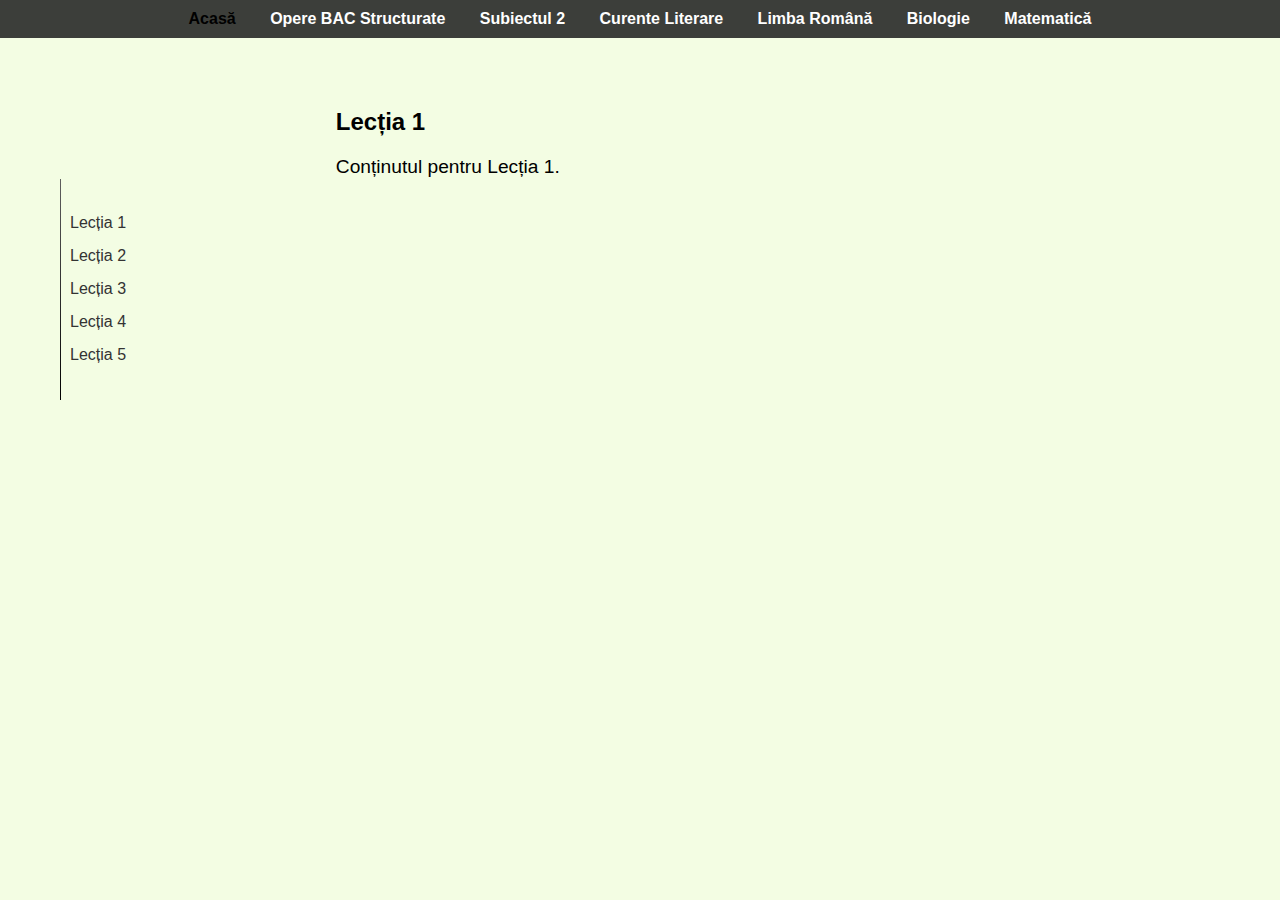
<file: index.html>
<!DOCTYPE html>
<html lang="en">
<head>
    <meta charset="UTF-8">
    <meta name="viewport" content="width=device-width, initial-scale=1.0">
    <link rel="stylesheet" href="style.css">
    <link rel="icon" type="image/x-icon" href="https://www.observnews.ro/wp-content/uploads/2024/06/BAC-1.jpg">
    <title>Învață cu Luci - Acasă</title>
</head>
<body class="acasa">
    
    <header>
        <nav>
            <ul>
                <li class="head-acasa"><a class="head-item active" href="index.html">Acasă</a></li>
                <li class="head-opere"><a class="head-item" href="opere.html">Opere BAC Structurate</a></li>
                <li class="head-subiect2"><a class="head-item" href="subiectul2.html">Subiectul 2</a></li>
                <li class="head-curente"><a class="head-item" href="curente.html">Curente Literare</a></li>
                <li class="head-romana"><a class="head-item" href="romana.html">Limba Română</a></li>
                <li class="head-biologie"><a class="head-item" href="biologie.html">Biologie</a></li>
                <li class="head-matematica"><a class="head-item" href="matematica.html">Matematică</a></li>
            </ul>
        </nav>
    </header>

    <div class="container">
        <aside class="romana">
            <ul>
                <li><a href="#lectie1" onclick="showContent('lectie1')">Lecția 1</a></li>
                <li><a href="#lectie2" onclick="showContent('lectie2')">Lecția 2</a></li>
                <li><a href="#lectie3" onclick="showContent('lectie3')">Lecția 3</a></li>
                <li><a href="#lectie4" onclick="showContent('lectie4')">Lecția 4</a></li>
                <li><a href="#lectie5" onclick="showContent('lectie5')">Lecția 5</a></li>
            </ul>
        </aside>

        <main>
            <section id="lectie1" class="lectie-content">
                <h2>Lecția 1</h2>
                <p>Conținutul pentru Lecția 1.</p>
            </section>
            <section id="lectie2" class="lectie-content" style="display: none;">
                <h2>Lecția 2</h2>
                <p>Conținutul pentru Lecția 2.</p>
            </section>
            <section id="lectie3" class="lectie-content" style="display: none;">
                <h2>Lecția 3</h2>
                <p>Conținutul pentru Lecția 3.</p>
            </section>
            <section id="lectie4" class="lectie-content" style="display: none;">
                <h2>Lecția 4</h2>
                <p>Conținutul pentru Lecția 4.</p>
            </section>
            <section id="lectie5" class="lectie-content" style="display: none;">
                <h2>Lecția 5</h2>
                <p>Conținutul pentru Lecția 5.</p>
            </section>
        </main>
    </div>

    <script>
        document.addEventListener('DOMContentLoaded', (event) => {
            const storedLectie = localStorage.getItem('activeLectie');
            if (storedLectie) {
                showContent(storedLectie);
            }
        });

        function showContent(lectieId) {
            var contents = document.getElementsByClassName('lectie-content');
            for (var i = 0; i < contents.length; i++) {
                contents[i].style.display = 'none';
            }
            document.getElementById(lectieId).style.display = 'block';

            var links = document.querySelectorAll('aside ul li a');
            links.forEach(link => link.classList.remove('active'));
            
            var activeLink = document.querySelector(`aside ul li a[href="#${lectieId}"]`);
            activeLink.classList.add('active');

            localStorage.setItem('activeLectie', lectieId);
        }
    </script>

</body>
</html>
</file>
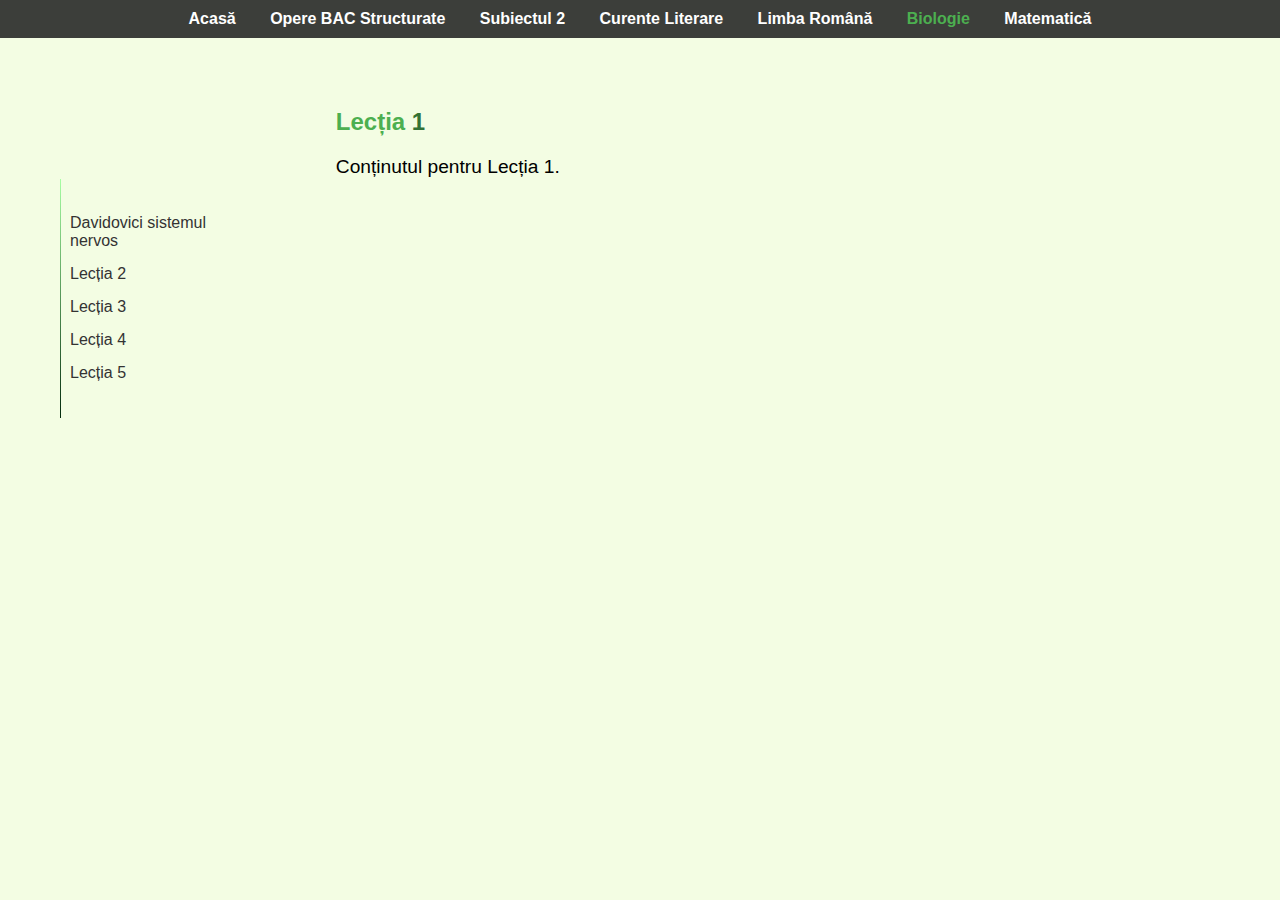
<file: biologie.html>
<!DOCTYPE html>
<html lang="en">
<head>
    <meta charset="UTF-8">
    <meta name="viewport" content="width=device-width, initial-scale=1.0">
    <link rel="stylesheet" href="style.css">
    <link rel="icon" type="image/x-icon" href="https://www.observnews.ro/wp-content/uploads/2024/06/BAC-1.jpg">
    <title>Învață cu Luci - Biologie</title>
</head>
<body class="biologie">
    
    <header>
        <nav>
            <ul>
                <li class="head-acasa"><a class="head-item" href="index.html">Acasă</a></li>
                <li class="head-opere"><a class="head-item" href="opere.html">Opere BAC Structurate</a></li>
                <li class="head-subiect2"><a class="head-item" href="subiectul2.html">Subiectul 2</a></li>
                <li class="head-curente"><a class="head-item" href="curente.html">Curente Literare</a></li>
                <li class="head-romana"><a class="head-item" href="romana.html">Limba Română</a></li>
                <li class="head-biologie"><a class="head-item active" href="biologie.html">Biologie</a></li>
                <li class="head-matematica"><a class="head-item" href="matematica.html">Matematică</a></li>
            </ul>
        </nav>
    </header>

    <div class="container">
        <aside>
            <ul>
                <li><a href="#lectie1" onclick="showContent('lectie1')">Davidovici <span>sistemul nervos</span></a></li>
                <li><a href="#lectie2" onclick="showContent('lectie2')">Lecția 2</a></li>
                <li><a href="#lectie3" onclick="showContent('lectie3')">Lecția 3</a></li>
                <li><a href="#lectie4" onclick="showContent('lectie4')">Lecția 4</a></li>
                <li><a href="#lectie5" onclick="showContent('lectie5')">Lecția 5</a></li>
            </ul>
        </aside>

        <main>
            <section id="lectie1" class="lectie-content">
                <h2>Lecția <span>1</span></h2>
                <p>Conținutul pentru Lecția 1.</p>
            </section>
            <section id="lectie2" class="lectie-content" style="display: none;">
                <h2>Lecția <span>2</span></h2>
                <p>Conținutul pentru Lecția 2.</p>
            </section>
            <section id="lectie3" class="lectie-content" style="display: none;">
                <h2>Lecția 3</h2>
                <p>Conținutul pentru Lecția 3.</p>
            </section>
            <section id="lectie4" class="lectie-content" style="display: none;">
                <h2>Lecția 4</h2>
                <p>Conținutul pentru Lecția 4.</p>
            </section>
            <section id="lectie5" class="lectie-content" style="display: none;">
                <h2>Lecția 5</h2>
                <p>Conținutul pentru Lecția 5.</p>
            </section>
        </main>
    </div>

    <script>
        document.addEventListener('DOMContentLoaded', (event) => {
            const storedLectie = localStorage.getItem('activeLectie');
            if (storedLectie) {
                showContent(storedLectie);
            }
        });

        function showContent(lectieId) {
            var contents = document.getElementsByClassName('lectie-content');
            for (var i = 0; i < contents.length; i++) {
                contents[i].style.display = 'none';
            }
            document.getElementById(lectieId).style.display = 'block';

            var links = document.querySelectorAll('aside ul li a');
            links.forEach(link => link.classList.remove('active'));
            
            var activeLink = document.querySelector(`aside ul li a[href="#${lectieId}"]`);
            activeLink.classList.add('active');

            localStorage.setItem('activeLectie', lectieId);
        }
    </script>

</body>
</html>
</file>
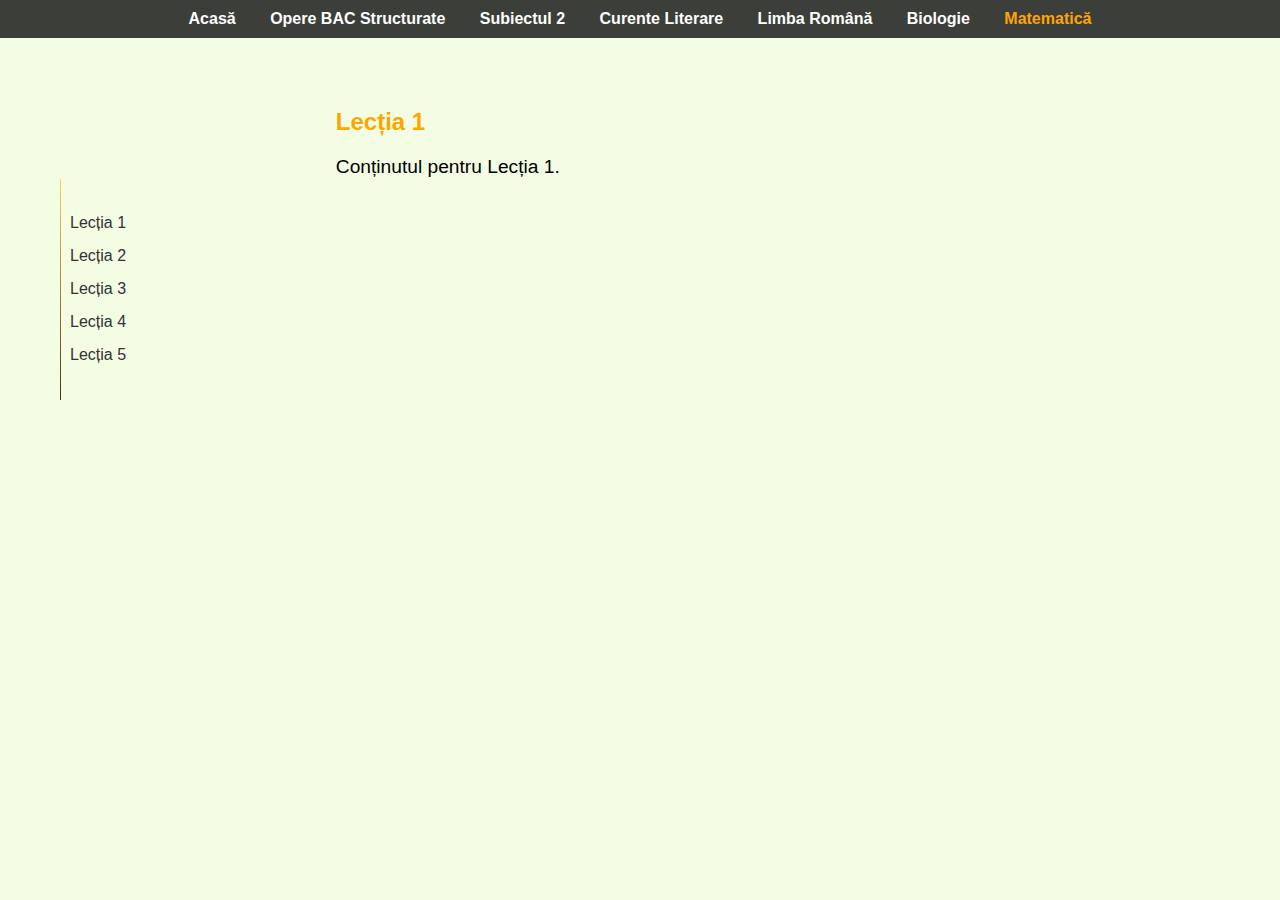
<file: matematica.html>
<!DOCTYPE html>
<html lang="en">
<head>
    <meta charset="UTF-8">
    <meta name="viewport" content="width=device-width, initial-scale=1.0">
    <link rel="stylesheet" href="style.css">
    <link rel="icon" type="image/x-icon" href="https://www.observnews.ro/wp-content/uploads/2024/06/BAC-1.jpg">
    <title>Învață cu Luci - Matematică</title>
</head>
<body class="matematica">
    
    <header>
        <nav>
            <ul>
                <li class="head-acasa"><a class="head-item" href="index.html">Acasă</a></li>
                <li class="head-opere"><a class="head-item" href="opere.html">Opere BAC Structurate</a></li>
                <li class="head-subiect2"><a class="head-item" href="subiectul2.html">Subiectul 2</a></li>
                <li class="head-curente"><a class="head-item" href="curente.html">Curente Literare</a></li>
                <li class="head-romana"><a class="head-item" href="romana.html">Limba Română</a></li>
                <li class="head-biologie"><a class="head-item" href="biologie.html">Biologie</a></li>
                <li class="head-matematica"><a class="head-item active" href="matematica.html">Matematică</a></li>
            </ul>
        </nav>
    </header>

    <div class="container">
        <aside>
            <ul>
                <li><a href="#lectie1" onclick="showContent('lectie1')">Lecția 1</a></li>
                <li><a href="#lectie2" onclick="showContent('lectie2')">Lecția 2</a></li>
                <li><a href="#lectie3" onclick="showContent('lectie3')">Lecția 3</a></li>
                <li><a href="#lectie4" onclick="showContent('lectie4')">Lecția 4</a></li>
                <li><a href="#lectie5" onclick="showContent('lectie5')">Lecția 5</a></li>
            </ul>
        </aside>

        <main>
            <section id="lectie1" class="lectie-content">
                <h2>Lecția 1</h2>
                <p>Conținutul pentru Lecția 1.</p>
            </section>
            <section id="lectie2" class="lectie-content" style="display: none;">
                <h2>Lecția 2</h2>
                <p>Conținutul pentru Lecția 2.</p>
            </section>
            <section id="lectie3" class="lectie-content" style="display: none;">
                <h2>Lecția 3</h2>
                <p>Conținutul pentru Lecția 3.</p>
            </section>
            <section id="lectie4" class="lectie-content" style="display: none;">
                <h2>Lecția 4</h2>
                <p>Conținutul pentru Lecția 4.</p>
            </section>
            <section id="lectie5" class="lectie-content" style="display: none;">
                <h2>Lecția 5</h2>
                <p>Conținutul pentru Lecția 5.</p>
            </section>
        </main>
    </div>

    <script>
        document.addEventListener('DOMContentLoaded', (event) => {
            const storedLectie = localStorage.getItem('activeLectie');
            if (storedLectie) {
                showContent(storedLectie);
            }
        });

        function showContent(lectieId) {
            var contents = document.getElementsByClassName('lectie-content');
            for (var i = 0; i < contents.length; i++) {
                contents[i].style.display = 'none';
            }
            document.getElementById(lectieId).style.display = 'block';

            var links = document.querySelectorAll('aside ul li a');
            links.forEach(link => link.classList.remove('active'));
            
            var activeLink = document.querySelector(`aside ul li a[href="#${lectieId}"]`);
            activeLink.classList.add('active');

            localStorage.setItem('activeLectie', lectieId);
        }
    </script>

</body>
</html>
</file>
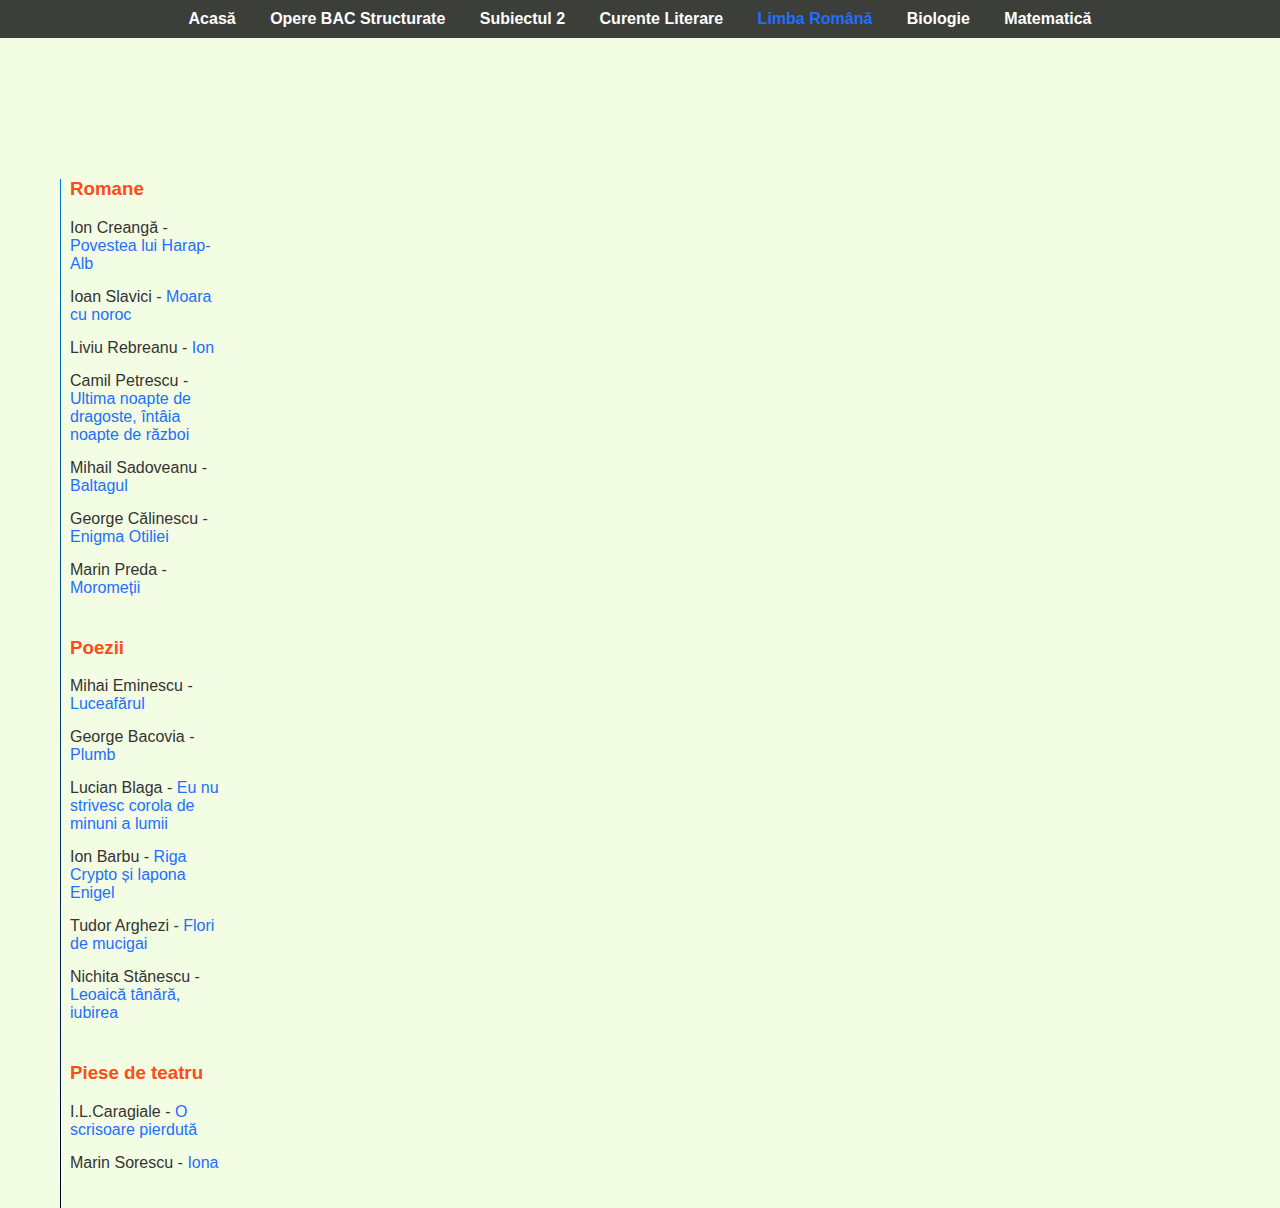
<file: romana.html>
<!DOCTYPE html>
<html lang="en">
<head>
    <meta charset="UTF-8">
    <meta name="viewport" content="width=device-width, initial-scale=1.0">
    <link rel="stylesheet" href="style.css">
    <link rel="icon" type="image/x-icon" href="https://www.observnews.ro/wp-content/uploads/2024/06/BAC-1.jpg">
    <title>Învață cu Luci - Limba Română</title>
</head>
<body class="romana">
    
    <header>
        <nav>
            <ul>
                <li class="head-acasa"><a class="head-item" href="index.html">Acasă</a></li>
                <li class="head-opere"><a class="head-item" href="opere.html">Opere BAC Structurate</a></li>
                <li class="head-subiect2"><a class="head-item" href="subiectul2.html">Subiectul 2</a></li>
                <li class="head-curente"><a class="head-item" href="curente.html">Curente Literare</a></li>
                <li class="head-romana"><a class="head-item active" href="romana.html">Limba Română</a></li>
                <li class="head-biologie"><a class="head-item" href="biologie.html">Biologie</a></li>
                <li class="head-matematica"><a class="head-item" href="matematica.html">Matematică</a></li>
            </ul>
        </nav>
    </header>

    <div class="container">
        <aside class="romana">
            <ul>

                <ul>
                    <li><h3 class="ulh3 first">Romane</h3></li>
                    <li><a href="#lectie1" onclick="showContent('lectie1')">Ion Creangă - <span>Povestea lui Harap-Alb</span></a></li>
                    <li><a href="#lectie2" onclick="showContent('lectie2')">Ioan Slavici - <span>Moara cu noroc</span></a></li>
                    <li><a href="#lectie3" onclick="showContent('lectie3')">Liviu Rebreanu - <span>Ion</span></a></li>
                    <li><a href="#lectie4" onclick="showContent('lectie4')">Camil Petrescu - <span>Ultima noapte de dragoste, întâia noapte de război</span></a></li>
                    <li><a href="#lectie5" onclick="showContent('lectie5')">Mihail Sadoveanu - <span>Baltagul</span></a></li>
                    <li><a href="#lectie6" onclick="showContent('lectie6')">George Călinescu - <span>Enigma Otiliei</span></a></li>
                    <li><a href="#lectie7" onclick="showContent('lectie7')">Marin Preda - <span>Moromeții</span></a></li>
                </ul>

                <ul>
                    <h3 class="ulh3">Poezii</h3>
                    <li><a href="#lectie8" onclick="showContent('lectie8')">Mihai Eminescu - <span>Luceafărul</span></a></li>
                    <li><a href="#lectie9" onclick="showContent('lectie9')">George Bacovia - <span>Plumb</span></a></li>
                    <li><a href="#lectie10" onclick="showContent('lectie10')">Lucian Blaga - <span>Eu nu strivesc corola de minuni a lumii</span></a></li>
                    <li><a href="#lectie11" onclick="showContent('lectie11')">Ion Barbu - <span>Riga Crypto și lapona Enigel</span></a></li>
                    <li><a href="#lectie12" onclick="showContent('lectie12')">Tudor Arghezi - <span>Flori de mucigai</span></a></li>
                    <li><a href="#lectie13" onclick="showContent('lectie13')">Nichita Stănescu - <span>Leoaică tânără, iubirea</span></a></li>
                </ul>
               

                <ul>
                    <h3 class="ulh3">Piese de teatru</h3>
                    <li><a href="#lectie14" onclick="showContent('lectie14')">I.L.Caragiale - <span>O scrisoare pierdută</span></a></li>
                    <li><a href="#lectie15" onclick="showContent('lectie15')">Marin Sorescu - <span>Iona</span></a></li>
                </ul>
            </ul>
        </aside>

        <main>
            <section id="lectie1" class="lectie-content" style="display: none;">
                <div class="title">
                    <h2>Ion Creangă - <span>Povestea lui Harap-Alb</span></h2>
                    <p>1877, Basm Cult</p>
                </div>

                <div class="pct1 main-item">
                    <h3><span>1.</span> Date despre autor:</h3>
                    <p>Ion Creangă  a fost un scriitor, dascăl și diacon român. Figură principală a literaturii române din secolul al XIX-lea, este cunoscut pentru autobiografia Amintiri din copilărie, precum și pentru nuvelele și povestirile sale.</p>
                </div>

                <div class="pct2 main-item">
                    <h3><span>2.</span> Date introductive:</h3>
                    <p>A apărut în revista Convorbiri literare, la 1 august 1877, apoi a fost publicat în același an în ziarul Timpul de către Mihai Eminescu.</p>
                </div>

                <div class="pct3 main-item">
                    <h3><span>3.</span> Definiție basm:</h3>
                    <p>Este o specie a epicii (culte), cu narațiune amplă, implicând supranaturalul sau fabulosul. Personajele (oameni, dar și ființe himerice) sunt purtătoare ale unor valori simbolice: binele și răul în diversele lor ipostaze. Conflictul dintre bine și rău se încheie, de obicei, prin victoria forțelor binelui.</p>
                </div>

                <div class="pct4 main-item">
                    <h3><span>4.</span> Curent Literar:</h3>
                    <p>Realismul este un curent literar care s-a manifestat în secolul al XIX-lea și are drept centru de înființare, Franța. Este o mișcare, având ca principiu de bază reflectarea realității în datele ei esențiale, obiective, caracteristice. Este o concepție opusă idealismului, potrivit căruia lucrurile există independent de faptul că sunt percepute sau nu. </p>
                </div>

                <div class="pct5 main-item">
                    <h3><span>5.</span> 2 Trăsături în relație cu curentul literar:</h3>
                    <p>
                        <b>1:</b> Caracterizarea personajelor: Deși personajele au trăsături fantastice, ele sunt totuși prezentate cu trăsături umane și comportamente reale, cum ar fi: <br><br>
                         tipul naivului pe cale de inițiere <b>(Harap-Alb)</b>, <br>
                         tipul omului viclean <b>(Spânul)</b>,<br> 
                         tipul înțeleptei <b>(Sfânta Duminică)</b>
                        </p>
                    <p><b>2:</b> De asemenea, întâlnim descrierea detaliată a peisajului natural și a mediului rural, precum atunci când este descrisă călătoria lui Harap-Alb prin păduri dese, văi și munți, cu elemente specifice naturii românești, reflectând flora și fauna locale.</p>
                </div>

                <div class="pct6 main-item">
                    <h3><span>6.</span> Titlul:</h3>
                    <p>Titlul <b>"Harap-Alb"</b> are o semnificație profundă și simbolică. Acesta reflectă atât identitatea reală cât și transformarea protagonistului</p>
                    <p>O parte din numele său, <b>"Harap"</b>, se referă la un sclav, sugerând starea de supunere și umilință a personajului principal.</p>
                    <p>Cealaltă parte, <b>"Alb"</b>, simbolizează puritatea, noblețea și originea sa regală.</p>
                    <p>Astfel, titlul <b>"Harap-Alb"</b> arată călătoria inițiatică a eroului, de la umilință la redescoperirea propiei valori și adevăratei identități nobile.</p>
                </div>

                <div class="pct7 main-item">
                    <h3><span>7.</span> Incipitul:</h3>
                    <p>Incipitul basmului "Harap-Alb" este „Amu cică era odată într-o țară un crai care avea trei feciori.”</p>
                    <p>Acest incipit semnifică intrarea într-un univers fabulos și marchează începutul unei povești tradiționale.</p>
                    <p>Basmul începe cu prezentarea unui crai care avea trei feciori, stabilind astfel cadrul familial și social în care se vor desfășura evenimentele.</p>
                </div>

                <div class="pct8 main-item">
                    <h3><span>8.</span> Mini-Rezumat:</h3>
                    <p class="longpara">Basmul "Povestea lui Harap-Alb" de Ion Creangă urmărește aventurile mezinului craiului, care pleacă să își dovedească vrednicia la curtea unchiului său, împăratul Verde. <br>Pe drum, tânărul este păcălit de Spân, care îl face slujitor și îi schimbă numele în Harap-Alb. <br> În această ipostază, eroul trece prin numeroase încercări, inclusiv aducerea salatei din Grădina Ursului și a nestematului din fruntea cerbului. <br> Harap-Alb primește ajutor de la o albină și o furnică, care îi oferă câte o aripă magică. <br> De asemenea, cu ajutorul unor personaje fabuloase precum Gerilă, Setilă și Ochilă, Harap-Alb reușește să depășească toate obstacolele. <br> În final, adevărata sa identitate este dezvăluită, Spânul este pedepsit, iar Harap-Alb își recâștigă statutul de prinț, căsătorindu-se cu fata împăratului Roș și întorcându-se triumfător acasă.</p>
                </div>

                <div class="pct9 main-item">
                    <h3><span>9.</span> Tema:</h3>
                    <p class="longpara">Tema principală a basmului "Harap-Alb" este cea a inițierii și maturizării eroului. <br> Basmul explorează călătoria lui Harap-Alb de la starea de umilință și slujire la recâștigarea statutului său de prinț și adevărata sa identitate nobilă. <br> Pe parcursul acestei călătorii, Harap-Alb înfruntă diverse încercări și obstacole, dovedindu-și curajul, inteligența și voința.</p>
                </div>

                <div class="pct10 main-item">
                    <h3><span>10.</span> 2 Episoade semnificative în relație cu tema:</h3>
                        <p class="longpara">
                           <div class="paradiv">
                                <h3>Episodul 1: <span>Întâlnirea cu Spânul și schimbarea identității</span></h3>
            
                                <p class="pararight">
                                    <b>Context:</b> Harap-Alb, plecat să-și dovedească vrednicia, întâlnește un Spân care îl păcălește și îi cere să treacă pe sub o sabie fermecată, sub amenințarea morții. <br><br>
                                    
                                    <b>Semnificație:</b> Acest episod marchează începutul transformării lui Harap-Alb. El își pierde identitatea inițială de prinț și devine slujitorul Spânului, simbolizând începutul unei călătorii de suferință și învățare. Aceasta este prima probă majoră care îl forțează să se confrunte cu umilința și să-și dezvolte resursele interioare.
                                </p>
                                
                                <p><h3>Episodul 2: <span>Aducerea salatei din Grădina Ursului</span></h3></p>
                                
                                <p class="pararight">
                                    <b>Context:</b> Pentru a îndeplini porunca împăratului Verde, Harap-Alb trebuie să aducă salate din grădina păzită de un urs feroce. <br><br>
                                    
                                    <b>Semnificație:</b> Aceasta este o probă de curaj și ingeniozitate. Harap-Alb trebuie să se folosească de ajutoare magice și să demonstreze abilități tactice pentru a înfrunta pericolul. Reușita sa nu doar că îl apropie de finalizarea călătoriei inițiatice, dar și îi consolidează încrederea în sine și îl pregătește pentru următoarele provocări. 
                                </p>
                           </div>
                        </p>
                </div>

                <div class="pct11 main-item">
                    <h3><span>11.</span> Conflicul principal:</h3>
                    <p>
                        Conflictul principal în basmul <b>"Povestea lui Harap-Alb"</b> este lupta dintre bine și rău, reprezentată prin confruntarea dintre Harap-Alb și Spân. Acest conflict simbolizează drumul inițiatic al eroului și lupta sa pentru recâștigarea identității și a statutului de prinț.
                    </p>
                    <p>
                        <b>1. Conflictul inițial:</b> Harap-Alb pleacă să-și dovedească vrednicia și întâlnește Spânul, care îl păcălește și îl face slujitorul său. <br>
                        <b>2. Dezvoltarea conflictului:</b> Spânul îl supune pe Harap-Alb la diverse încercări și umilințe, încercând să-l țină sub control. <br>
                        <b>3. Rezolvarea conflictului:</b> Harap-Alb, ajutat de personaje fabuloase și obiecte magice, depășește toate obstacolele, își recâștigă identitatea de prinț, iar Spânul este pedepsit de către calul cu puteri miraculoase, a lui Harap-Alb.
                    </p>
                </div>

                <div class="pct12 main-item">
                    <h3><span>12.</span> Finalul:</h3>
                    <p>În finalul basmului "Povestea lui Harap-Alb", adevărata identitate a lui Harap-Alb este dezvăluită, iar Spânul este pedepsit pentru faptele sale rele. Harap-Alb își recâștigă statutul de prinț și se căsătorește cu fata împăratului Roș. Eroul se întoarce triumfător acasă, simbolizând încheierea călătoriei inițiatice și victoria binelui asupra răului.</p>
                </div>

                <div class="pct13 main-item">
                    <h3><span>13.</span> Concluzie:</h3>
                    <p>"Povestea lui Harap-Alb" de Ion Creangă este un basm cult ce explorează tema inițierii și maturizării eroului. Aventurile și încercările lui Harap-Alb, înfruntarea cu Spânul și ajutorul primit de la personaje fabuloase subliniază lupta dintre bine și rău. Realismul în caracterizarea personajelor și descrierea detaliată a peisajului adaugă profunzime poveștii. Finalul fericit, cu triumful binelui și recâștigarea identității, oferă o lecție despre curaj și descoperirea de sine. Această operă literară rămâne relevantă și apreciată pentru mesajele sale universale.</p>
                </div>
               
            </section>
            <section id="lectie2" class="lectie-content">
                <div class="title">
                    <h2>Ioan Slavici - Moara cu noroc</h2>
                    <p>1881, Nuvelă Psihologică Realistă, Realism </p>
                </div>

                <div class="main-item">
                    <h3><span>1.</span> Date despre autor:</h3>
                    <p>Ioan Slavici a fost un scriitor, jurnalist și pedagog român, membru corespondent al Academiei Române. Opera literară a lui Ioan Slavici este influențată de viața satului ardelean.</p>
                </div>

                <div class="main-item">
                    <h3><span>2.</span> Date introductive:</h3>
                    <p>"Moara cu noroc" este o nuvelă, tratând consecințele pe care dorința de îmbogățire le are asupra destinului uman. Nuvela este publicată în anul 1881, în volumul <b>Novele din popor</b>, alături de alte nuvele ale scriitorului, precum: <b>Popa Tanda, Gura satului, etc.</b></p>
                </div>

                <div class="main-item">
                    <h3><span>3.</span> Definiție nuvelă:</h3>
                    <p>Nuvela este o specie a genului epic în proză, de dimensiuni medii, cuprinse între schiță și roman, cu un singur fir narativ, urmărind un conflict unic, concentrat, în care relativ puține personaje sunt antrenate în derularea unor evenimente, cu intrigă riguros construită, accentul fiind pus mai mult pe definirea personajului decât pe acțiune.</p>
                </div>

                <div class="main-item">
                    <h3><span>4.</span> Curent Literar:</h3>
                    <p>Realismul este un curent literar care s-a manifestat în secolul al XIX-lea și are drept centru de înființare, Franța. Este o mișcare, având ca principiu de bază reflectarea realității în datele ei esențiale, obiective, caracteristice. Este o concepție opusă idealismului, potrivit căruia lucrurile există independent de faptul că sunt percepute sau nu. </p>
                </div>

                <div class="main-item">
                    <h3><span>5.</span> 2 Trăsături în relație cu curentul literar:</h3>
                    <p>
                        <b>1:</b> Sunt prezentate mai multe tipologii de personaje, fiecare reprezentând diverse aspecte ale societății din Ineu. <br><br>
                         tipul ambițiosului <b>(Ghiță)</b>, <br>
                         tipul naivului <b>(Copiii)</b>,<br> 
                         tipol înțeleptei <b>(bătrâna)</b>
                        </p>
                    <p><b>2:</b> Descrierea detaliată este și ea o trăsătură importantă. "Moara cu Noroc" de Ioan Slavici este situată în localitatea Ineu din Arad. Opera păstrează trăsăturile realismului literar prin descrierile detaliate ale vieții rurale din acea regiune, peisajele naturale și casele tradiționale. Personajele sunt prezentate într-un mod realist, cu Ghita în centrul unei povesti morale complexe, evidențiind teme sociale cum ar fi corupția și conflictele interumane</p>
                </div>

                <div class="main-item">
                    <h3><span>6. </span>Indici de spațiu și de timp:</h3>
                    <p>În nuvela "Moara cu Noroc", indicii de spațiu sunt centrați în jurul satului Ineu din Arad, oferind o imagine detaliată a vieții rurale, în secolul al XIX-lea. Descrierile morii, ale caselor și a peisajului, contribuie la atmosfera autentică a povestirii.<br><br>
                    În ceea ce privește timpul, opera reflectă tradițiile și tehnologiile specifice acelei perioade, precum morile de apă și modul de viață rural, evidențiind astfel contextul istoric și cultural al vremii în care acțiunea se desfășoară.</p> 
                </div>

                <div class="main-item">
                    <h3><span>7. </span>Structură:</h3>
                    <p>Structura nuvelei "Moara cu Noroc" de Ioan Slavici constă în 17 capitole distincte: <br>
                    Această structură în capitole permite o dezvoltare detaliată a personajelor și a conflictelor din nuvelă, oferind o perspectivă completă asupra evoluției morale a protagonistului și a impactului deciziilor sale în contextul rural al vremii.</p>
                </div>

                <div class="main-item">
                    <h3><span>8.</span> Titlul:</h3>
                    <p>Titlul nuvelei "Moara cu noroc" reflectă dualitatea locului unde se desfășoară acțiunea: moara reprezintă atât oportunitatea de prosperitate, cât și sursa ghinionului și a decăderii morale a personajelor. La început, hanul de la Moara cu noroc pare a fi un loc al norocului și al succesului, dar, pe măsură ce povestea avansează, acesta devine un simbol al corupției și al distrugerii.</p>
                </div>

                <div class="main-item">
                    <h3><span>9.</span> Incipitul:</h3>
                    <p>Incipitul nuvelei "Moara cu noroc" este celebrul sfat al bătrânei către ginerele ei, Ghiță: „Omul să fie mulțumit cu sărăcia sa, căci dacă e vorba, nu bogația, ci liniștea colibei tale te face fericit.” Acest început prefigurează conflictul principal al nuvelei, axat pe ambiția lui Ghiță de a-și depăși condiția socială și consecințele morale ale acestui demers.</p>
                </div>

                <div class="main-item">
                    <h3><span>10.</span> Mini-Rezumat:</h3>
                    <p class="longpara">"Moara cu noroc" de Ioan Slavici urmărește povestea lui Ghiță, un cizmar care, în căutarea unui trai mai bun, își mută familia la hanul Moara cu Noroc. Inițial, afacerea merge bine, însă Ghiță intră în contact cu Lica Sămădăul, un individ influent și corupt implicat în activități ilegale. <br><br>
                    Sub presiunea lui Lica, Ghiță cedează tentației de a câștiga rapid bani, implicându-se în acțiuni necurate. Acest lucru duce la tensiuni și suspiciuni în familia sa, în special în relația cu soția sa, Ana. Pe măsură ce implicarea sa cu Lica se adâncește, Ghiță devine tot mai izolat și nesigur. <br><br>
                    În final, conflictul culminează cu distrugerea hanului într-un incendiu provocat de Lica, moartea tragică a Anei și uciderea lui Ghiță de către autorități, subliniind tema centrală a nuvelei: căderea morală și materială inevitabilă provocată de lăcomie și compromisuri.<br><br></p>
                </div>

                <div class="main-item">
                    <h3><span>11.</span> Tema:</h3>
                    <p class="longpara">Tema principală a nuvelei "Moara cu noroc" este corupția morală cauzată de lăcomie și dorința de îmbogățire rapidă. <br><br>Povestea ilustrează cum ambiția nemăsurată și compromisul moral pot duce la ruină și distrugerea relațiilor familiale, subliniind consecințele devastatoare ale alegerilor greșite și influențelor negative.</p>
                </div>

                <div class="main-item">
                    <h3><span>12.</span> 2 Episoade semnificative în relație cu tema:</h3>
                        <p class="longpara">
                           <div class="paradiv">
                                <h3>Episodul 1: <span>Întâlnirea și înțelegerea cu Lică Sămădăul</span></h3>
            
                                <p class="pararight">
                                    <b>Context:</b> Ghiță, în dorința sa de a-și îmbunătăți situația financiară după preluarea hanului Moara cu Noroc, îl întâlnește pe Lică Sămădăul, un individ cunoscut pentru activitățile sale ilegale și influența pe care o are în zonă. <br><br>
                                    
                                    <b>Semnificație:</b> Ghiță, sub promisiunea unor câștiguri substanțiale și din dorința de a prospera rapid, acceptă să colaboreze cu Lică, închizând ochii la afacerile sale necurate. Acest moment marchează începutul decăderii morale a lui Ghiță, arătând cum lăcomia îl determină să facă compromisuri și să își trădeze propriile principii.
                                </p>
                                
                                <h3>Episodul 2: <span>Degradarea relației cu Ana</span></h3>
                                
                                <p class="pararight">
                                    <b>Context:</b> Pe măsură ce Ghiță devine tot mai implicat în afacerile murdare ale lui Lică Sămădăul, tensiunea și suspiciunea cresc în familia sa. Ghiță începe să devină gelos și bănuitor, suspectând că soția sa, Ana, ar putea fi atrasă de Lică. <br><br>
                                    
                                    <b>Semnificație:</b> Această degradare a relației dintre Ghiță și Ana subliniază consecințele corupției morale. Lăcomia și compromisurile făcute de Ghiță nu doar că îl degradează moral, dar distrug și armonia și fericirea familiei sale. Relația tensionată și suspiciunile dintre ei arată cum influența negativă a lui Lică și dorința de îmbogățire rapidă duc la dezbinarea și, în cele din urmă, la distrugerea familiei.
                                </p>
                           </div>
                        </p>
                </div>

                <div class="main-item">
                    <h3><span>13.</span> Conflicte:</h3>
                    <p>
                        <div class="paraparent">
                            <h3>Conflictul 1: <span>Conflictul interior al lui Ghiță</span></h3>
                            <div class="paradiv paraconflict">
                                <h3>Conflictul inițial:</h3>

                                <p class="pararight">
                                    Ghiță începe să colaboreze cu Lică Sămădăul, acceptând să se implice în activități necurate pentru a-și îmbunătăți situația financiară. Aceasta inițiază un puternic conflict interior, deoarece Ghiță este conștient că se abate de la valorile sale morale.
                                </p>

                                <h3>Dezvoltarea conflictului:</h3>
                                <p class="pararight">
                                    Pe măsură ce implicarea sa cu Lică devine mai profundă, Ghiță începe să simtă remușcări și frustrare. El se luptă între dorința de a-și asigura un viitor prosper pentru familia sa și conștiința sa, care îi spune că ceea ce face este greșit. Tensiunea interioară se amplifică pe măsură ce Ghiță devine tot mai izolat și nesigur.
                                </p>

                                <h3>Rezolvarea conflictului:</h3>
                                <p class="pararight">Conflictul interior al lui Ghiță se rezolvă tragic, când, după ce pierde totul, inclusiv încrederea și viața soției sale Ana, el este ucis de autorități. Acest deznodământ subliniază distrugerea completă a lui Ghiță, atât morală cât și fizică, cauzată de lăcomia sa și de compromisul moral.</p>
                            </div>

                            <h3>Conflictul 2: <span>Conflictul dintre Ghiță și Lică Sămădăul</span></h3>
                            <div class="paradiv paraconflict">
                                <h3>Conflictul secundar</h3>
                                <p class="pararight">Relația dintre Ghiță și Lică începe să se tensioneze odată ce Ghiță realizează pericolul pe care îl reprezintă Lică și influența negativă pe care acesta o are asupra vieții sale. Suspiciunile lui Ghiță cresc pe măsură ce devine gelos pe relația dintre Ana și Lică.</p>
    
                                <h3>Dezvoltarea conflictului:</h3>
                                <p class="pararight"> Pe măsură ce Ghiță devine tot mai implicat în afacerile murdare ale lui Lică, relația lor se deteriorează. Ghiță încearcă să se distanțeze de Lică și să-și protejeze familia, dar se simte prins în capcana influenței și amenințărilor lui Lică. Tensiunile escaladează, iar Ghiță devine tot mai hotărât să scape de sub controlul lui Lică.</p>
    
                                <h3>Rezolvarea conflictului:</h3>
                                <p class="pararight">Conflictul dintre Ghiță și Lică atinge punctul culminant când Lică, pentru a-și proteja interesele, provoacă incendierea hanului și moartea Anei. În final, autoritățile intervin, iar Ghiță este ucis în încercarea de a-l înfrunta pe Lică. Lică este și el prins și se sinucide, marcând o rezolvare tragică a conflictului, în care ambii protagoniști sunt distruși, subliniind consecințele devastatoare ale corupției și lăcomiei.</p>
                        </div>
                    </p>
                </div>

                <div class="main-item">
                    <h3><span>14.</span> Finalul:</h3>
                    <p>În finalul nuvelei "Moara cu noroc" de Ioan Slavici, Ghiță este ucis de Lică Sămădăul. Ana, soția lui Ghiță, îl ucide pe Lică pentru a răzbuna moartea soțului ei, dar este și ea omorâtă. Moara arde, iar bătrâna soacră a lui Ghiță pleacă tristă, spunând "așa le-a fost data...".</p>
                </div>

                <div class="main-item">
                    <h3><span>15.</span> Concluzie:</h3>
                    <p>În concluzie, nuvela "Moara cu noroc" de Ioan Slavici arată că lăcomia și compromisul moral duc la distrugerea personală și familială. Dorința de îmbogățire rapidă îl împinge pe Ghiță să-și trădeze principiile, ceea ce aduce ruină și tragedie. Nuvela subliniază că adevărata fericire și stabilitate vin din respectarea valorilor morale și din acceptarea unei vieți modeste. Astfel, Slavici transmite că integritatea și liniștea sufletească sunt mai valoroase decât orice câștig material.</p>
                </div>
               

            </section>
            <section id="lectie3" class="lectie-content">
                <div class="title">
                    <h2>Liviu Rebreanu - Ion</h2>
                    <p>1920, Roman Realist Psihologic, Realism </p>
                </div>

                <div class="main-item">
                    <h3><span>1.</span> Date despre autor:</h3>
                    <p>Liviu Rebreanu a fost un prozator și dramaturg român, membru titular al Academiei Române. Este considerat, în tradiția critică românească, întemeietorul romanului modern în literatura română și unul din marii scriitori români din secolul al XX-lea.</p>
                </div>

                <div class="main-item">
                    <h3><span>2.</span> Date introductive:</h3>
                    <p>Ion este primul roman obiectiv din literatura română, fiind apărut în anul 1920, după o lungă perioadă de elaborare, așa cum însuși autorul menționează în finalul operei, între martie 1913 - iulie 1920.</p>
                </div>

                <div class="main-item">
                    <h3><span>3.</span> Definiție roman:</h3>
                    <p>Romanul este specia genului epic, în proză, de mare întindere, cu o acțiune complexă care se desfășoară pe mai multe planuri narative, cu personaje numeroase a căror personalitate este bine individualizată și al căror destin este determinat de trăsături, de caracter și întâmplările ce constituie subiectul operei.</p>
                </div>

                <div class="main-item">
                    <h3><span>4.</span> Curent Literar:</h3>
                    <p>Realismul este un curent literar care s-a manifestat în secolul al XIX-lea și are drept centru de înființare, Franța. Este o mișcare, având ca principiu de bază reflectarea realității în datele ei esențiale, obiective, caracteristice. Este o concepție opusă idealismului, potrivit căruia lucrurile există independent de faptul că sunt percepute sau nu. </p>
                </div>

                <div class="main-item">
                    <h3><span>5.</span> 2 Trăsături în relație cu curentul literar:</h3>
                    <p>
                        <b>1:</b> Sunt prezentate mai multe tipologii de personaje, fiecare reprezentând diverse aspecte ale societății rurale din Transilvania la începutul secolului al XX-lea.<br><br>
                         tipul țăranului sărac dar şi ambiţiosul dezumanizat de lăcomie <b>(Ion)</b>, <br>
                         tipul intelectualului <b>(Preotul dar și învățătorul)</b>,<br> 
                         tipologia fetei de măritat <b>(Ana Baciu)</b>
                        </p>
                    <p><b>2:</b> De asemenea, întâlnim descrierea detaliată a peisajului natural și a mediului rural, precum atunci când este descrisă viața în satul Pripas, cu câmpurile întinse, casele țărănești și drumurile prăfuite, reflectând flora și fauna locale.</p>
                </div>

                <div class="main-item">
                    <h3><span>6. </span>Indici de spațiu și de timp:</h3>
                    <p>În romanul "Ion" de Liviu Rebreanu, acțiunea se desfășoară în satul Pripas din Ardeal, România, într-o zonă rurală tipică, reflectând viața la începutul secolului XX în perioada interbelică.</p>
                </div>

                <div class="main-item">
                    <h3><span>7. </span>Structură:</h3>
                    <p>Romanul "Ion" de Liviu Rebreanu este structurat pe capitole, urmărind parcursul protagonistului Ion al Glanetașului de la începutul dorinței sale de a dobândi pământ și de a se căsători cu Ana Baciu, până la finalul tragic al conflictelor sale personale și sociale în satul Pripas din Ardeal.</p>
                </div>

                <div class="main-item">
                    <h3><span>8.</span> Titlul:</h3>
                    <p>Titlul romanului <b>"Ion"</b> de Liviu Rebreanu semnifică numele protagonistului, Ion al Glanetașului, și simbolizează lupta sa pentru pământ și statut social. Ion reprezintă tipologia țăranului ambițios, mânat de dorința de a obține proprietate și respect în comunitatea rurală. Prin alegerea acestui titlu simplu și direct, autorul subliniază centralitatea personajului în roman și pune accent pe drama individuală a lui Ion, care reflectă în același timp și condiția generală a țăranului român din perioada respectivă.</p>
                </div>

                <div class="main-item">
                    <h3><span>9.</span> Incipitul:</h3>
                    <p>Incipitul romanului <b>"Ion" </b>de Liviu Rebreanu începe descrierea drumului șerpuit, trecând peste coline și pe lângă locuri rău prevestitoare precum cișmigeaua mortului și răpiile dracului. Aici drumul înseamnă destin și introduce cititorul dintr-o lume reală într-o lume imaginară.</p>
                </div>

                <div class="main-item">
                    <h3><span>10.</span> Mini-Rezumat:</h3>
                    <p class="longpara">Romanul "Ion" de Liviu Rebreanu prezintă drama țăranului Ion al Glanetașului, dominat de dorința de a poseda pământ. Ion, un tânăr ambițios din satul Pripas, își propune să se căsătorească cu Ana Baciu, fiica bogatului Vasile Baciu, pentru a dobândi pământurile acestuia. Deși Ion o seduce pe Ana și aceasta rămâne însărcinată, tatăl ei refuză inițial căsătoria. În cele din urmă, sub presiunea comunității, Vasile cedează, iar Ion și Ana se căsătoresc. <br> <br>

                    După căsătorie, Ion devine tot mai obsedat de pământ și începe să o neglijeze pe Ana, care, disperată și nefericită, se sinucide. Ion continuă să lupte pentru pământ, dar își atrage ura consătenilor. În paralel, este prezentată și povestea lui Titu Herdelea, un tânăr intelectual care aspiră la o viață mai bună. <br><br>
                        
                    Finalul tragic al romanului îl surprinde pe Ion ucis de George Bulbuc, rivalul său, în timpul unei dispute. Moartea lui Ion simbolizează sfârșitul luptei sale necontenite pentru pământ, dar și consecințele devastatoare ale ambiției nemăsurate. Romanul ilustrează complexitatea vieții rurale și tragediile personale generate de dorințele și conflictele umane. <br><br></p>
                </div>

                <div class="main-item">
                    <h3><span>11.</span> Tema:</h3>
                    <p class="longpara">Tema principală a romanului <b>"Ion" </b>de Liviu Rebreanu este lupta pentru pământ și dorința de îmbogățire. <br> Aceasta se manifestă prin obsesia protagonistului, Ion al Glanetașului, pentru pământ, care îi determină acțiunile și relațiile personale. Conflictul dintre clasele sociale din satul Pripas, impactul ambiției asupra relațiilor personale, și contrastul dintre tradiție și modernitate sunt aspecte cheie ale acestei teme. <br> Destinul tragic al lui Ion subliniază consecințele morale ale ambiției nemăsurate și comportamentului imoral.</p>
                </div>

                <div class="main-item">
                    <h3><span>12.</span> 2 Episoade semnificative în relație cu tema:</h3>
                        <p class="longpara">
                           <div class="paradiv">
                                <h3>Episodul 1: <span>Căsătoria lui Ion cu Ana</span></h3>
            
                                <p class="pararight">
                                    <b>Context:</b> Ion se căsătorește cu Ana Baciu pentru a obține pământurile ei, o decizie motivată de dorința sa de a-și îmbunătăți statutul social și economic în satul Pripas. <br><br>
                                    
                                    <b>Semnificație:</b> Această căsătorie ilustrează obsesia lui Ion pentru pământ și impactul asupra relațiilor personale. În ciuda dragostei reale pe care Ion o simte pentru Ana, căsătoria lor devine o afacere de interes, dezvăluind natura nemiloasă a ambițiilor sale și costurile umane ale dorinței de îmbogățire.
                                </p>
                                
                                <h3>Episodul 2: <span>Sinuciderea Anei</span></h3>
                                
                                <p class="pararight">
                                    <b>Context:</b> Ana, nefericită în căsătorie datorită neglijenței și abuzului lui Ion, se sinucide într-un moment de disperare. <br><br>
                                    
                                    <b>Semnificație:</b> Sinuciderea Anei evidențiază efectele devastatoare ale ambițiilor lui Ion asupra celor dragi. Moartea ei este o consecință tragică a obsesiei lui Ion pentru pământ și a modului în care sacrifică relațiile personale în căutarea bogăției și statutului social. Această tragedie subliniază că prețul ambițiilor nesățioase poate fi de neînchipuit de mare, punând în discuție moralitatea și sufletul uman în fața dorințelor materiale.
                                </p>
                           </div>
                        </p>
                </div>

                <div class="main-item">
                    <h3><span>13.</span> Conflicte:</h3>
                    <p>
                        <div class="paraparent">
                            <h3>Conflictul 1: <span>Conflictul dintre Ion și el însuși.</span></h3>
                            <div class="paradiv paraconflict">
                                <h3>Conflictul inițial:</h3>

                                <p class="pararight">
                                    Ion al Glanetașului se confruntă cu o luptă interioară profundă între dragostea sa pentru Ana și dorința sa nemiloasă de a dobândi pământ și bogăție.
                                    Dezvoltarea conflictului:
                                </p>

                                <h3>Dezvoltarea conflictului:</h3>
                                <p class="pararight">
                                    Pe măsură ce romanul progresează, obsesia lui Ion pentru pământ și ambiția de a-și îmbunătăți statutul social domină tot mai mult, afectându-i relațiile personale și deciziile sale morale.
                                </p>

                                <h3>Rezolvarea conflictului:</h3>
                                <p class="pararight">Conflictul intern al lui Ion nu este rezolvat în mod clar în roman. Obsesia sa pentru bogăție și putere îl conduce pe un drum tragic, care culminează cu moartea sa violentă. Aceasta subliniază impactul distructiv al lăcomiei și lipsa de echilibru între dorințele materiale și cele emoționale în viața sa.</p>
                            </div>

                            <h3>Conflictul 2: <span>Conflictul dintre Ion și tatăl Anei.</span></h3>
                            <div class="paradiv paraconflict">
                                <h3>Conflictul secundar</h3>
                                <p class="pararight">Ion al Glanetașului se confruntă cu opoziția fermă a tatălui Anei, Vasile Baciu, în ceea ce privește căsătoria cu fiica acestuia. Vasile Baciu este reticent din cauza diferențelor sociale și a preocupărilor legate de moștenirea familiei.</p>
    
                                <h3>Dezvoltarea conflictului:</h3>
                                <p class="pararight">Ion își intensifică lupta pentru a obține aprobarea lui Vasile Baciu și pentru a își atinge scopul de a dobândi pământ și statut social. În același timp, el se confruntă și cu o luptă internă între dragostea sa pentru Ana și obsesia sa pentru avere și putere.</p>
    
                                <h3>Rezolvarea conflictului:</h3>
                                <p class="pararight">Conflictul cu tatăl Anei este rezolvat odată cu căsătoria lui Ion și Ana, în ciuda tuturor obstacolelor. Vasile Baciu cedează în fața presiunii sociale și a dorințelor fiicei sale, permițând căsătoria în cele din urmă. Însă conflictul intern al lui Ion rămâne nerezolvat, căci obsesia sa pentru pământ și lăcomia îl duc pe un drum tragic și autodistructiv.</p>
                        </div>
                    </p>
                </div>

                <div class="main-item">
                    <h3><span>14.</span> Finalul:</h3>
                    <p>În finalul romanului "Ion" de Liviu Rebreanu, protagonistul Ion este ucis într-o confruntare violentă cu rivalul său, George Bulbuc. Moartea sa tragică pune capăt drumului său marcat de ambiții nemiloase pentru pământ și bogăție, subliniind consecințele devastatoare ale lăcomiei și conflictele sociale din mediul rural.</p>
                    <p>Finalul tragic al lui Ion în romanul lui Liviu Rebreanu sugerează că obsesia pentru avere și putere poate aduce distrugere și suferință. În viață, echilibrul între ambiții materiale și valorile umane autentice este crucial pentru o existență împlinită și armonioasă.</p>
                </div>

                <div class="main-item">
                    <h3><span>15.</span> Concluzie:</h3>
                    <p>În concluzie, romanul "Ion" de Liviu Rebreanu, nu doar că ilustrează drama individuală a unui personaj, ci și oferă o reflecție profundă asupra condiției umane și a pericolelor lăcomiei excesive. Lectura acestei opere poate fi o lecție despre importanța valorilor morale și a echilibrului în viața personală, subliniind că fericirea autentică nu poate fi găsită exclusiv în bogăție și putere, ci într-o înțelegere mai profundă a sinelui și a lumii înconjurătoare.</p>
                </div>
               

            </section> 
            <section id="lectie4" class="lectie-content">
                <div class="title">
                    <h2>Camil Petrescu - Ultima noapte de dragoste, întâia noapte de război</h2>
                    <p>1930, Roman Modern, Modernism </p>
                </div>

                <div class="main-item">
                    <h3><span>1.</span> Date despre autor:</h3>
                    <p>Camil Petrescu a fost un romancier, dramaturg, doctor în filozofie, nuvelist și poet. El pune capăt romanului tradițional și rămâne în literatura română, în special, ca inițiator al romanului modern</p>
                </div>

                <div class="main-item">
                    <h3><span>2.</span> Date introductive:</h3>
                    <p>Ultima noapte de dragoste, întâia noapte de război este un roman scris, apărut în anul 1930. Autorul descrie suferința unui intelectual inteligent, care caută iubirea perfectă, dar are multe îndoieli. El se salvează realizând că există o dramă și mai mare: omenirea care suferă din cauza unui război fără sens, văzut ca un pericol de moarte.</b></p>
                </div>

                <div class="main-item">
                    <h3><span>3.</span> Definiție roman:</h3>
                    <p>Romanul este specia genului epic, în proză, de mare întindere, cu o acțiune complexă care se desfășoară pe mai multe planuri narative, cu personaje numeroase a căror personalitate este bine individualizată și al căror destin este determinat de trăsături, de caracter și întâmplările ce constituie subiectul operei.</p>
                </div>

                <div class="main-item">
                    <h3><span>4.</span> Curent Literar:</h3>
                    <p>Modernismul apare ca o reactie la realism în perioada interbelică. Ca și trăsături are urmatoarele: perspectiva narativă limitată, parțială, unilaterală, anticalofilism (impotriva scrisului frumos), memorie voluntară și involuntară, introspectie și monologul.</p>
                </div>

                <div class="main-item">
                    <h3><span>5.</span> 2 Trăsături în relație cu curentul literar:</h3>
                    <p>
                        <b>1:</b> O singură tipologie umană: <br><br>
                         tipul intelectualului lucid <b>(Ștefan Gheorghidiu)</b>, <br>
                        </p>
                    <p><b>2:</b> De asemenea, întâlnim și perspectiva narativă care este adesea subiectivă, punând accent pe punctul de vedere al personajului principal, pe gândurile și sentimentele acestuia.</p>
                </div>

                <div class="main-item">
                    <h3><span>6. </span>Structură:</h3>
                    <p>
                       <p> <b>1:</b> Prima parte: "Ultima noapte de dragoste"</p> <br><br>
                         <ul style="font-family:Arial, Helvetica, sans-serif;">
                            <li class="listruct firstlistruct">Se concentrează pe povestea de iubire dintre Ștefan Gheorghidiu și Ela.</li>
                            <li class="listruct">Explorează relația lor complexă, plină de gelozie și incertitudini.</li>
                            <li class="listruct">Este dominată de introspecția naratorului și de analiza sentimentelor sale.</li>
                         </ul><br>

                         <p><b>2:</b> A doua parte: "Întâia noapte de război"</p><br><br>
                         <ul style="font-family:Arial, Helvetica, sans-serif;">
                            <li class="listruct firstlistruct">Se mută pe frontul Primului Război Mondial.</li>
                            <li class="listruct"> Descrie experiențele lui Ștefan Gheorghidiu ca ofițer în război.</li>
                            <li class="listruct lastlistruct">Aduce în prim-plan ororile și absurditatea războiului, precum și transformările interioare ale protagonistului.</li>
                         </ul><br>
                    </p>
                </div>

                <div class="main-item">
                    <h3><span>7.</span> Titlul:</h3>
                    <p>Titlul romanului "Ultima noapte de dragoste, întâia noapte de război" de Camil Petrescu reflectă cele două teme majore ale operei, iubirea și războiul: 
                    <br><br>
                    "Ultima noapte de dragoste" reprezintă sfârșitul unei etape romantice și intime, marcând momentul de criză în relația lui cu Ela. <br><br>
                    "Întâia noapte de război" arată începutul experienței dure și schimbătoare a războiului, trecerea protagonistului de la probleme personale la realitățile grele ale luptei. <br><br>
                    Astfel, titlul subliniază contrastul dintre lumea sentimentelor și cea a brutalității războiului și evidențiază schimbările mari prin care trece protagonistul.</p>
                </div>

                <div class="main-item">
                    <h3><span>8.</span> Incipitul:</h3>
                    <p>Incipitul romanului "Ultima noapte de dragoste, întâia noapte de război" de Camil Petrescu este celebru pentru fraza sa memorabilă: <br><br>

                        „Eram logodit de o lună și jumătate cu o studentă la Litere și Filosofie și aveam senzația că sunt fericit. Ea fusese colegă de liceu cu o verișoară a mea îndepărtată, în casa căreia o cunoscusem la un ceai.” <br><br>
                        
                        Această frază introduce tema centrală a romanului, relația dintre Ștefan Gheorghidiu și Ela, sugerând de la început un amestec de fericire și îndoială.</p>
                </div>

                <div class="main-item">
                    <h3><span>9.</span> Mini-Rezumat:</h3>
                    <p class="longpara">Romanul "Ultima noapte de dragoste, întâia noapte de război" de Camil Petrescu urmărește povestea lui Ștefan Gheorghidiu, un intelectual care își analizează relația cu soția sa Ela, o relație marcată de iubire intensă, gelozie și incertitudini. <br><br>

                    Pe măsură ce legătura lor se deteriorează, Ștefan este trimis pe frontul Primului Război Mondial, unde trăiește experiențe traumatizante care îi schimbă complet perspectiva asupra vieții și a iubirii. <br><br>

                    Romanul evidențiază contrastul puternic dintre lumea intimă a sentimentelor și brutalitatea războiului, subliniind astfel transformările profunde prin care trece protagonistul și modul în care războiul și suferința personală se împletesc în viața sa.</p>
                </div>

                <div class="main-item">
                    <h3><span>10.</span> Tema:</h3>
                    <p class="longpara">Tema principală a romanului "Ultima noapte de dragoste, întâia noapte de război" de Camil Petrescu este conflictul dintre ideal și realitate, evidențiat prin prisma iubirii și a războiului. <br><br>

                    Romanul explorează complexitatea și fragilitatea sentimentului de iubire, marcat de gelozie și neîncredere, precum și impactul devastator al războiului asupra individului, care duce la o profundă transformare interioară și la o reevaluare a valorilor și a sensului existenței.</p>
                </div>

                <div class="main-item">
                    <h3><span>11.</span> 2 Episoade semnificative în relație cu tema:</h3>
                        <p class="longpara">
                           <div class="paradiv">
                                <h3>Episodul 1: <span>Excursia la Odobești</span></h3>
            
                                <p class="pararight">
                                    <b>Context:</b> În "Ultima noapte de dragoste, întâia noapte de război", Stefan Gheorghidiu și Ela fac o excursie la Odobești, unde discuțiile lor duc la intensificarea geloziei și a neîncrederii în relație, sub influența observațiilor lui Stefan asupra comportamentului Elenei. <br><br>
                                    
                                    <b>Semnificație:</b> Acest episod subliniază fragilitatea și complexitatea relației lor, arătând cum baza idealistă a iubirii lor este tulburată de bănuielile și incertitudinile personale, pregătind terenul pentru conflicte viitoare.
                                </p>
                                
                                <h3>Episodul 2: <span>Cererea de ajutor de pe front</span></h3>
                                
                                <p class="pararight">
                                    <b>Context:</b> Pe frontul războiului, Ela îl cheamă pe Stefan de urgență pentru a-i cere o sumă mare de bani, demonstrând o latură neașteptată a caracterului său și punând presiune pe Stefan în mijlocul unor condiții dificile de război.<br><br>
                                    
                                    <b>Semnificație:</b> Acest episod ilustrează contrastul dintre lumea intimă a relației lor și realitățile pragmatice și adesea neașteptate ale vieții, accentuând tema complexității umane și a tensiunilor care pot surveni într-o iubire aparent ideală.
                                </p>
                           </div>
                        </p>
                </div>

                <div class="main-item">
                    <h3><span>12.</span> Conflicte:</h3>
                    <p>
                        <div class="paraparent">
                            <h3>Conflictul 1: <span> Ștefan Gheorghidiu vs. Ela</span></h3>
                            <div class="paradiv paraconflict">

                                <h3>Conflictul inițial:</h3>
                                <p class="pararight">
                                    Ștefan devine gelos și suspicios pe Ela, care devine distantă după moștenirea unei averi.
                                </p>

                                <h3>Dezvoltarea conflictului:</h3>
                                <p class="pararight">
                                    Suspiciunile lui Ștefan cresc pe măsură ce Ela se implică în viața mondenă și este înconjurată de alți bărbați. Lipsa de comunicare agravează situația.
                                </p>

                                <h3>Rezolvarea conflictului:</h3>
                                <p class="pararight">Ștefan se desparte de Ela și pleacă la război pentru a se distanța de suferința provocată de infidelitatea ei..</p>
                            </div>

                            <h3>Conflictul 2: <span>Ștefan Gheorghidiu vs. Război/societate</span></h3>
                            <div class="paradiv paraconflict">
                                <h3>Conflictul secundar</h3>
                                <p class="pararight">Ștefan este sceptic și neimplicat emoțional față de război.</p>
    
                                <h3>Dezvoltarea conflictului:</h3>
                                <p class="pararight">  Experiențele de pe front îl fac să-și pună întrebări existențiale și să se simtă alienat față de societatea care glorifică războiul.</p>
    
                                <h3>Rezolvarea conflictului:</h3>
                                <p class="pararight">Ștefan acceptă realitatea războiului și găsește un nou sens în suferință și camaraderie, deși rămâne dezamăgit de idealurile societății.</p>
                        </div>
                    </p>
                </div>

                <div class="main-item">
                    <h3><span>13.</span> Finalul:</h3>
                    <p>La finalul romanului, Ștefan Gheorghidiu este rănit și se întoarce de pe front. Mai departe, el decide să divorțeze de Ela,  lăsându-i toată averea, inclusiv bunuri materiale și amintiri. În cele din urmă, găsește o formă de pace interioară și acceptând realitatea dură a vieții.</p>
                </div>

                <div class="main-item">
                    <h3><span>14.</span> Concluzie:</h3>
                    <p>În concluzie, "Ultima noapte de dragoste, întâia noapte de război" de Camil Petrescu, explorează suferința unui intelectual în căutarea iubirii perfecte și realitatea brutală a războiului. <br><br>
                    Romanul este împărțit în două părți: relația tensionată dintre Ștefan Gheorghidiu și Ela și experiențele traumatizante ale lui Ștefan pe front. <br><br>
                    Tema principală este conflictul dintre ideal și realitate. La final, Ștefan divorțează de Ela și găsește pacea interioară. <br><br>
                    Putem concluziona că idealurile pot fi zdrobite de realitățile dure ale vieții, dar acceptarea și confruntarea acestor realități pot aduce liniștea sufletească.</p>
                </div>
               

            </section>
            <section id="lectie5" class="lectie-content">
                <div class="title">
                    <h2>Mihail Sadoveanu - Baltagul</h2>
                    <p>1930, Roman Realist, Realism </p>
                </div>

                <div class="main-item">
                    <h3><span>1.</span> Date despre autor:</h3>
                    <p>Mihail Sadoveanu a fost un scriitor, povestitor, nuvelist, romancier, academician și politician român, unul dintre cei mai importanți și prolifici prozatori români din prima jumătate a secolului al XX-lea, având o carieră ce se întinde pe parcursul a cincizeci de ani. Este cunoscut mai ales pentru romanele sale istorice și de aventuri.</p>
                </div>

                <div class="main-item">
                    <h3><span>2.</span> Date introductive:</h3>
                    <p>Baltagul este un roman social scris de Mihail Sadoveanu și publicat pentru prima oară în volum în noiembrie 1930 de către Editura Cartea Românească din București.</b></p>
                </div>

                <div class="main-item">
                    <h3><span>3.</span> Definiție roman:</h3>
                    <p>Romanul este o specie literară epică de mare întindere, cu o acțiune complexă și numeroase personaje, explorând diverse aspecte ale vieții sociale și individuale, adâncindu-se în conflicte esențiale și evoluții psihologice.</p>
                </div>

                <div class="main-item">
                    <h3><span>4.</span> Curent Literar:</h3>
                    <p>Realismul este un curent literar care își propune să redea realitatea în mod fidel, prin descrieri detaliate și personaje complexe, accentuând obiectivitatea și veridicitatea, explorând relațiile sociale și problemele cotidiene ale oamenilor obișnuiți.</p>
                </div>

                <div class="main-item">
                    <h3><span>5.</span> 2 Trăsături în relație cu curentul literar:</h3>
                    <p>
                        <b>1:</b> Personajele complexe: <br><br>
                        Vitoria Lipan este un personaj bine conturat, cu trăsături puternice, determinată să afle adevărul despre soțul ei dispărut.<br><br>
                        Tot aici apar și tipologiile umane, cum ar fi: <br><br>
                         tipul femeii justițiare <b>(Vitoria Lipan)</b>, <br>
                         tipul bărbatului gospodar <b>(Nechifor Lipan)</b>,<br> 
                         tipol femeii în devenire <b>(Minodora)</b>
                        </p>
                    <p><b>2:</b> Descrierea detaliată a mediului rural: <br><br>
                        Satul Măgura Tarcăului și obiceiurile ciobănești sunt prezentate cu realism, ilustrând viața tradițională a comunității rurale.</p>
                </div>

                <div class="main-item">
                    <h3><span>6. </span>Indici de spațiu și de timp:</h3>
                    <p>Acțiunea se desfășoară în satul Măgura Tarcăului și împrejurimile Carpaților, într-un cadru rural specific începutului de secol XX, reflectând tradițiile și viața comunității ciobănești.</p> 
                </div>

                <div class="main-item">
                    <h3><span>7. </span>Structură:</h3>
                    <p>Romanul este structurat în douăsprezece capitole, cu o acțiune liniară, urmărind călătoria Vitoriei Lipan de la satul ei natal până la locul unde descoperă adevărul despre soțul său.</p>
                </div>

                <div class="main-item">
                    <h3><span>8.</span> Titlul:</h3>
                    <p>Titlul „Baltagul” simbolizează arma crimei și instrumentul dreptății, central în demersul Vitoriei Lipan de a dezlega misterul dispariției soțului său și a înfăptui dreptatea.</p>
                </div>

                <div class="main-item">
                    <h3><span>9.</span> Incipitul:</h3>
                    <p>Incipitul romanului debutează cu o frază importantă: <br><br> „Domnul Vasile D. Brebu era un negustor de vite cunoscut. Prin toamna anului trecut, domnul Vasile plecase cu turma lui spre Jijia. Acolo întâlnise pe Nechifor Lipan, soțul Vitoriei Lipan, negustor de oi.” <br><br>
                    Această frază introduce în mod direct contextul și personajele principale ale romanului.</p>
                </div>

                <div class="main-item">
                    <h3><span>10.</span> Mini-Rezumat:</h3>
                    <p class="longpara">Nechifor Lipan dispare misterios în timpul unei călătorii pentru a cumpăra oi. Vitoria Lipan, soția lui, simte că soțul ei a fost ucis și pornește într-o călătorie lungă și periculoasă pentru a descoperi adevărul. Ea investighează dispariția lui, întâmpinând diverse dificultăți, dar reușește să afle că Nechifor a fost ucis de doi prieteni apropiați. Vitoria își răzbună soțul, încheind astfel căutarea ei și înfăptuind dreptatea.<br><br></p>
                </div>

                <div class="main-item">
                    <h3><span>11.</span> Tema:</h3>
                    <p class="longpara">Tema centrală a romanului este căutarea adevărului și înfăptuirea dreptății, reflectată prin determinarea Vitoriei Lipan de a dezlega misterul dispariției soțului său și de a-l răzbuna.</p>
                </div>

                <div class="main-item">
                    <h3><span>12.</span> 2 Episoade semnificative în relație cu tema:</h3>
                        <p class="longpara">
                           <div class="paradiv">
                                <h3>Episodul 1: <span>Descoperirea rămășițelor lui Nechifor</span></h3>
            
                                <p class="pararight">
                                    <b>Context:</b>Vitoria și fiul ei, Gheorghiță, descoperă rămășițele lui Nechifor Lipan în munți, după o lungă căutare și investigare a dispariției acestuia.<br><br>
                                    
                                    <b>Semnificație:</b>Episodul subliniază tenacitatea Vitoriei și dorința ei de a descoperi adevărul, ilustrând tema centrală a căutării dreptății.
                                </p>
                                
                                <h3>Episodul 2: <span>Înfăptuirea dreptății</span></h3>
                                
                                <p class="pararight">
                                    <b>Context:</b>Vitoria reușește să-i identifice și să-i confrunte pe ucigașii soțului său, făcând dreptate în numele lui Nechifor.<br><br>
                                    
                                    <b>Semnificație:</b> Acest episod evidențiază puterea și curajul Vitoriei, precum și triumful adevărului și dreptății, tema principală a romanului.
                                </p>
                           </div>
                        </p>
                </div>

                <div class="main-item">
                    <h3><span>13.</span> Conflicte:</h3>
                    <p>
                        <div class="paraparent">
                            <h3>Conflictul 1: <span>Vitoria Lipan vs. Societatea</span></h3>
                            <div class="paradiv paraconflict">
                                <h3>Conflictul inițial:</h3>

                                <p class="pararight">
                                    Vitoria este nevoită să lupte împotriva normelor și prejudecăților societății rurale pentru a-și găsi soțul.
                                </p>

                                <h3>Dezvoltarea conflictului:</h3>
                                <p class="pararight">
                                    Ea își înfruntă temerile și provocările sociale, adunând informații și investigând dispariția soțului ei.
                                </p>

                                <h3>Rezolvarea conflictului:</h3>
                                <p class="pararight">Vitoria reușește să descopere adevărul și să facă dreptate, învingând obstacolele impuse de societate.</p>
                            </div>

                            <h3>Conflictul 2: <span>Vitoria Lipan vs. Ucigașii lui Nechifor</span></h3>
                            <div class="paradiv paraconflict">
                                <h3>Conflictul secundar</h3>
                                <p class="pararight">Vitoria suspectează că soțul ei a fost ucis și începe să caute vinovații.</p>
    
                                <h3>Dezvoltarea conflictului:</h3>
                                <p class="pararight"> Ea strânge dovezi și urmărește indicii, confruntându-i în cele din urmă pe făptași.</p>
    
                                <h3>Rezolvarea conflictului:</h3>
                                <p class="pararight">Vitoria îi demască și îi confruntă pe ucigași, obținând astfel răzbunarea și înfăptuind dreptatea.</p>
                        </div>
                    </p>
                </div>

                <div class="main-item">
                    <h3><span>14.</span> Finalul:</h3>
                    <p>Opera se încheie cu Vitoria Lipan care își îndeplinește misiunea de a descoperi adevărul și de a-l răzbuna pe soțul ei, Nechifor Lipan. Ea îi demască pe ucigași și își recuperează demnitatea și liniștea sufletească, revenind la viața sa obișnuită în comunitatea rurală.</p>
                </div>

                <div class="main-item">
                    <h3><span>15.</span> Concluzie:</h3>
                    <p>În concluzie, romanul „Baltagul” de Mihail Sadoveanu este o operă literară complexă, care explorează teme precum adevărul, dreptatea și curajul. <br><br>
                    Prin determinarea Vitoriei Lipan, romanul subliniază importanța căutării adevărului și a înfăptuirii dreptății într-o societate dominată de tradiții și prejudecăți. <br><br>
                    În final, învățăm că adevărul și dreptatea triumfă, iar curajul și perseverența sunt esențiale pentru a depăși obstacolele vieții.</p>
                </div>
               

            </section>
            <section id="lectie6" class="lectie-content">
                <div class="title">
                    <h2>George Călinescu - Enigma Otiliei</h2>
                    <p>1938, Roman Realist, Realism </p>
                </div>

                <div class="main-item">
                    <h3><span>1.</span> Date despre autor:</h3>
                    <p>George Călinescu a fost un critic literar, istoric, scriitor și academician român, renumit pentru studiile sale literare și operele sale de ficțiune.</p>
                </div>

                <div class="main-item">
                    <h3><span>2.</span> Date introductive:</h3>
                    <p>„Enigma Otiliei” este un roman scris de George Călinescu, publicat în 1938. Acesta explorează viața burgheză din Bucureștiul începutului de secol XX, concentrându-se pe conflictul dintre generații și pe lupta pentru moștenirea averii.</p>
                </div>

                <div class="main-item">
                    <h3><span>3.</span> Definiție roman:</h3>
                    <p>Romanul este specia genului epic, în proză, de mare întindere, cu o acțiune complexă care se desfășoară pe mai multe planuri narative, cu personaje numeroase a căror personalitate este bine individualizată și al căror destin este determinat de trăsături, de caracter și întâmplările ce constituie subiectul operei.</p>
                </div>

                <div class="main-item">
                    <h3><span>4.</span> Curent Literar:</h3>
                    <p>Realismul este un curent literar care își propune să reprezinte fidel realitatea, prin descrieri detaliate și personaje complexe. Accentuează obiectivitatea și veridicitatea, punând accent pe relațiile sociale, mediul înconjurător și problemele cotidiene ale oamenilor obișnuiți.</p>
                </div>

                <div class="main-item">
                    <h3><span>5.</span> 2 Trăsături în relație cu curentul literar:</h3>
                    <p>
                        <b>1:</b> Personajele complexe.<br><br>
                        Otilia și Felix sunt descriși cu profunzime psihologică, evidențiind aspirațiile și conflictele lor interioare (ex.: Otilia oscilează între dorința de libertate și nevoia de afecțiune).
                        </p>
                    <p><b>2:</b> Descrierea detaliată a mediului social: <br><br>
                        Bucureștiul de la începutul secolului XX este prezentat cu precizie, de la străzile murdare până la locuințele burgheze (ex.: casa lui Costache Giurgiuveanu).</p>
                </div>

                <div class="main-item">
                    <h3><span>6. </span>Indici de spațiu și de timp:</h3>
                    <p>în opera „Enigma Otiliei”, indicii de spațiu și timp includ Bucureștiul de la începutul de secol XX, cu străzi aglomerate și case burgheze, ilustrând viața urbană. <br><br>
                    Evenimentele se desfășoară într-o perioadă de tranziție socială și economică, reflectând modernizarea și tensiunile dintre generații.</p>
                </div>

                <div class="main-item">
                    <h3><span>7. </span>Structură:</h3>
                    <p>Romanul este structurat în două părți, cu o acțiune liniară și numeroase fire narative secundare, prezentând evoluția personajelor și relațiile dintre ele pe fondul luptei pentru moștenirea lui Costache Giurgiuveanu.</p>
                </div>

                <div class="main-item">
                    <h3><span>8.</span> Titlul:</h3>
                    <p>Titlul <b>„Enigma Otiliei”</b> sugerează misterul care o înconjoară pe protagonistă, Otilia, ale cărei acțiuni și motivații rămân neclare până la final. <br>
                    Titlul reflectă complexitatea personajului și ambiguitatea sentimentelor celor din jur.</p>
                </div>

                <div class="main-item">
                    <h3><span>9.</span> Incipitul:</h3>
                    <p>Incipitul romanului prezintă sosirea lui Felix Sima la București, unde este întâmpinat de o lume nouă și stranie, plină de personaje diverse, deschizând astfel conflictul și intrigile care vor urma.</p>
                </div>

                <div class="main-item">
                    <h3><span>10.</span> Mini-Rezumat:</h3>
                    <p class="longpara">Felix Sima, orfan, vine la București pentru a studia medicina și locuiește cu unchiul său, Costache Giurgiuveanu. Aici o cunoaște pe Otilia, tânăra enigmatică de care se îndrăgostește. Romanul explorează relațiile complexe și conflictele pentru moștenire, în contextul unei societăți burgheze decadente. La final, Otilia pleacă în străinătate, lăsând în urmă întrebări și regrete.</p>
                </div>

                <div class="main-item">
                    <h3><span>11.</span> Tema:</h3>
                    <p class="longpara">Tema centrală este lupta pentru moștenire, reflectând degradarea morală a societății burgheze. Se explorează și teme secundare precum iubirea, ambițiile și conflictele generaționale.</p>
                </div>

                <div class="main-item">
                    <h3><span>12.</span> 2 Episoade semnificative în relație cu tema:</h3>
                        <p class="longpara">
                           <div class="paradiv">
                                <h3>Episodul 1: <span> Moștenirea lui Costache Giurgiuveanu</span></h3>
            
                                <p class="pararight">
                                    <b>Context:</b> Costache, un bătrân zgârcit, este manipulat de toți cei din jur pentru a-și obține averea. Planurile pentru moștenire devin centrul atenției și conflictelor în familie.<br><br>
                                    
                                    <b>Semnificație:</b> Episodul subliniază degradarea morală și lăcomia personajelor, reflectând critic asupra valorilor societății burgheze și a influenței banilor asupra relațiilor umane.
                                </p>
                                
                                <h3>Episodul 2: <span>Plecarea Otiliei</span></h3>
                                
                                <p class="pararight">
                                    <b>Context:</b> Otilia pleacă în cele din urmă cu Pascalopol în străinătate, după o serie de evenimente care o fac să realizeze că nu-și poate găsi fericirea în București.<br><br>
                                    
                                    <b>Semnificație:</b> Plecarea ei simbolizează sfârșitul iluziei și al speranței pentru o viață împlinită în cadrul unei societăți corupte și materialiste.
                                </p>
                           </div>
                        </p>
                </div>

                <div class="main-item">
                    <h3><span>13.</span> Conflicte:</h3>
                    <p>
                        <div class="paraparent">
                            <h3>Conflictul 1: <span>Felix și Stănică Rațiu</span></h3>
                            <div class="paradiv paraconflict">
                                <h3>Conflictul inițial:</h3>

                                <p class="pararight">
                                    Felix și Stănică se confruntă din cauza intereselor diferite față de Otilia și moștenirea lui Costache.
                                </p>

                                <h3>Dezvoltarea conflictului:</h3>
                                <p class="pararight">
                                    Stănică încearcă să-l manipuleze pe Costache și să-l înlăture pe Felix, creând tensiuni și conspirații în jurul averii.
                                </p>

                                <h3>Rezolvarea conflictului:</h3>
                                <p class="pararight">Conflictul se rezolvă când Felix realizează adevăratele intenții ale lui Stănică și își pierde iluziile despre Otilia și viitorul său în această lume.</p>
                            </div>

                            <h3>Conflictul 2: <span>Costache Giurgiuveanu și Aglae</span></h3>
                            <div class="paradiv paraconflict">
                                <h3>Conflictul secundar</h3>
                                <p class="pararight">Aglae, sora lui Costache, vrea să-i controleze averea, fiind geloasă pe influența Otiliei asupra lui.</p>
    
                                <h3>Dezvoltarea conflictului:</h3>
                                <p class="pararight">Aglae complotează constant împotriva Otiliei și a lui Felix, tensionând relațiile familiale și încercând să obțină controlul asupra averii.</p>
    
                                <h3>Rezolvarea conflictului:</h3>
                                <p class="pararight">Moartea lui Costache și plecarea Otiliei duc la înfrângerea planurilor Aglaei, dar lasă în urmă o familie distrusă și o moștenire contestată.</p>
                        </div>
                    </p>
                </div>

                <div class="main-item">
                    <h3><span>14.</span> Finalul:</h3>
                    <p>Romanul se încheie cu plecarea Otiliei și realizarea lui Felix că iubirea sa nu poate supraviețui într-o lume dominată de materialism și intrigi. <br>
                    Otilia se căsătorește cu Pascalopol și părăsește țara, iar Felix se dedică carierei medicale, renunțând la iluziile sale.</p>
                </div>

                <div class="main-item">
                    <h3><span>15.</span> Concluzie:</h3>
                    <p>În concluzie, opera „Enigma Otiliei” de George Călinescu oferă o critică profundă a societății burgheze, evidențiind lăcomia, degradarea morală și influența negativă a banilor asupra relațiilor umane. Prin conflictele și destinele personajelor, romanul subliniază fragilitatea idealurilor tinerilor în fața unei realități corupte. În final, învățăm că fericirea și împlinirea nu pot fi găsite într-un mediu dominat de materialism și egoism.</p>
                </div>
               

            </section> 
            <section id="lectie7" class="lectie-content">
                <div class="title">
                    <h2>Marin Preda - Moromeții</h2>
                    <p>1955, Roman Realist, Realism </p>
                </div>

                <div class="main-item">
                    <h3><span>1.</span> Date despre autor:</h3>
                    <p>Marin Preda este un scriitor român de renume, membru al Uniunii Scriitorilor din România, cunoscut pentru operele sale realiste, printre care "Moromeții"</p>
                </div>

                <div class="main-item">
                    <h3><span>2.</span> Date introductive:</h3>
                    <p>"Moromeții" este un roman de Marin Preda, publicat în două volume, primul în 1955 și al doilea în 1967. Romanul surprinde viața țăranilor din satul Siliștea-Gumești în perioada interbelică și postbelică, reflectând transformările sociale și economice din acea perioadă.</p>
                </div>

                <div class="main-item">
                    <h3><span>3.</span> Definiție roman:</h3>
                    <p>Romanul este o specie a genului epic, de mare întindere, care prezintă o acțiune complexă desfășurată pe mai multe planuri narative. Personajele sunt numeroase și bine conturate, iar firul narativ este amplu și detaliat.</p>
                </div>

                <div class="main-item">
                    <h3><span>4.</span> Curent Literar:</h3>
                    <p>Realismul este un curent literar care se concentrează pe reprezentarea fidelă a realității, evidențiind aspectele sociale, economice și psihologice ale vieții cotidiene. Stilul este obiectiv și detașat.</p>
                </div>

                <div class="main-item">
                    <h3><span>5.</span> 2 Trăsături în relație cu curentul literar:</h3>
                    <p>
                        <b>1:</b> Sunt prezentate mai multe tipologii de personaje:<br><br>
                         tipul țăranului român<b>(Ilie Moromete)</b>, <br>
                         tipul femeii țărăniste <b>(Catrina)</b>,<br> 
                         tipologia copilului sărac <b>(Niculae)</b>
                        </p>
                    <p><b>2:</b> Descrierea detaliată a mediului social: <br><br>
                        Romanul descrie viața țăranilor cu detalii precise despre obiceiurile și problemele lor zilnice, cum ar fi lupta pentru pământ și supraviețuire.</p>
                </div>

                <div class="main-item">
                    <h3><span>6. </span>Indici de spațiu și de timp:</h3>
                    <p>Acțiunea se desfășoară în satul Siliștea-Gumești, în perioada interbelică și postbelică. Spațiul rural, cu casa și curtea familiei Moromete, și timpul marcat de evenimente istorice și sociale, cum ar fi colectivizarea, sunt elemente cheie în conturarea atmosferei romanului.</p>
                </div>

                <div class="main-item">
                    <h3><span>7. </span>Structură:</h3>
                    <p>Romanul este structurat în două volume, fiecare având mai multe capitole. Primul volum se concentrează pe viața din satul Siliștea-Gumești înaintea celui de-Al Doilea Război Mondial, iar al doilea volum explorează impactul transformărilor sociale și politice postbelice asupra personajelor.</p>
                </div>

                <div class="main-item">
                    <h3><span>8.</span> Titlul:</h3>
                    <p>Titlul <b>"Moromeții"</b> se referă la familia Moromete, simbolizând destinul țăranului român confruntat cu schimbările profunde ale vremurilor. Ilie Moromete, capul familiei, devine un personaj reprezentativ pentru comunitatea rurală.</p>
                </div>

                <div class="main-item">
                    <h3><span>9.</span> Incipitul:</h3>
                    <p>Incipitul romanului debutează cu venirea familiei Moromete de pe câmp. Aceștia se pun toti la masa așezată pe podeaua prispei casei. Toți membrii familiei stăteau pe jos. Doar tatăl, Ilie Moromete era așezat pe bordura prispei, dând de înțeles că el este autoritatea familiei.</p>
                </div>

                <div class="main-item">
                    <h3><span>10.</span> Mini-Rezumat:</h3>
                    <p class="longpara">Romanul "Moromeții" prezintă viața lui Ilie Moromete și a familiei sale în satul Siliștea-Gumești. Prima parte surprinde viața tradițională a țăranilor înainte de război, conflictele interne și externe, iar a doua parte arată impactul colectivizării asupra acestei lumi rurale. Transformările politice și sociale aduc dezbinare și schimbări profunde, afectând destinul personajelor.</p>
                </div>

                <div class="main-item">
                    <h3><span>11.</span> Tema:</h3>
                    <p class="longpara">Tema principală a romanului este supraviețuirea și adaptarea țăranului român în fața transformărilor socio-economice. <br><br>
                    Romanul explorează conflictele interioare și exterioare ale personajelor în contextul schimbărilor istorice, punând în lumină relația complexă dintre om și comunitate.
                    </p>
                </div>

                <div class="main-item">
                    <h3><span>12.</span> 2 Episoade semnificative în relație cu tema:</h3>
                        <p class="longpara">
                           <div class="paradiv">
                                <h3>Episodul 1: <span> Tăierea salcâmului din curtea familiei Moromete.</span></h3>
            
                                <p class="pararight">
                                    <b>Context:</b> Din cauza lipsei banilor pentru achitarea taxei funciare, Ilie Moromete decide să taie salcâmul din curtea gospodăriei.<br><br>
                                    Această tăiere se întâmplă într-o zi de duminică, pe fundalul bocetelor femeilor în cimitir. <br><br>
                                    
                                    <b>Semnificație:</b> Acest episod semnifică decăderea familiei Moromete. Tăierea salcâmului într-o zi de sărbătoare duce la ghinion iar astfel familia este supusă automat ghinionului ce va pica peste ea.
                                </p>
                                
                                <h3>Episodul 2: <span>Vizita lui Niculae la oraș</span></h3>
                                
                                <p class="pararight">
                                    <b>Context:</b>Niculae, fiul cel mic a lui lui Ilie Moromete, merge la oraș pentru a-și continua studiile și a-și căuta un loc de muncă.<br><br>
                                    
                                    <b>Semnificație:</b> Acest episod subliniază ruptura dintre generații și aspirațiile diferite ale copiilor față de părinți. <br>Niculae reprezintă dorința de evadare din mediul rural și de adaptare la noile condiții sociale și economice
                                </p>
                           </div>
                        </p>
                </div>

                <div class="main-item">
                    <h3><span>13.</span> Conflicte:</h3>
                    <p>
                        <div class="paraparent">
                            <h3>Conflictul 1: <span>Ilie Moromete vs. copii săi</span></h3>
                            <div class="paradiv paraconflict">
                                <h3>Conflictul inițial:</h3>

                                <p class="pararight">
                                    Neînțelegerile legate de administrarea gospodăriei.
                                </p>

                                <h3>Dezvoltarea conflictului:</h3>
                                <p class="pararight">
                                    Conflictele duc la dezbinarea familiei, simbolizând schimbările aduse de modernitate.
                                </p>

                                <h3>Rezolvarea conflictului:</h3>
                                <p class="pararight">Conflictul se rezolvă când Felix realizează adevăratele intenții ale lui Stănică și își pierde iluziile despre Otilia și viitorul său în această lume.</p>
                            </div>

                            <h3>Conflictul 2: <span>Ilie Moromete vs. Jupuitu</span></h3>
                            <div class="paradiv paraconflict">
                                <h3>Conflictul secundar</h3>
                                <p class="pararight">Refuzul lui Ilie de a se conforma noilor reguli impuse de colectivizare.</p>
    
                                <h3>Dezvoltarea conflictului:</h3>
                                <p class="pararight">Ilie este supus presiunilor și constrângerilor politice.</p>
    
                                <h3>Rezolvarea conflictului:</h3>
                                <p class="pararight">Pierderea pământurilor și a autorității simbolizează înfrângerea în fața schimbărilor.</p>
                        </div>
                    </p>
                </div>

                <div class="main-item">
                    <h3><span>14.</span> Finalul:</h3>
                    <p>Opera se încheie cu destrămarea familiei Moromete și pierderea pământurilor în favoarea statului. <br><br>
                    Ilie Moromete rămâne singur, reflectând asupra schimbărilor inevitabile și a luptei pentru supraviețuire într-o lume în continuă transformare. <br><br>
                    Finalul sugerează o tristețe profundă și o rezignare în fața noilor realități.</p>
                </div>

                <div class="main-item">
                    <h3><span>15.</span> Concluzie:</h3>
                    <p>"Moromeții" de Marin Preda este o cronică profundă a vieții rurale românești în fața transformărilor istorice. <br><br>
                    Romanul evidențiază lupta pentru supraviețuire și adaptare a țăranilor, conflictele familiale și sociale, și impactul colectivizării. <br><br>
                    Concluzia majoră este că tradițiile și valorile rurale sunt erodate de schimbările politice și economice, iar supraviețuirea depinde de capacitatea de adaptare la noile condiții. <br><br>
                    Aceasta ne învață despre reziliență și necesitatea de a găsi echilibrul între trecut și prezent.</p>
                </div>
               

            </section> 
            <section id="lectie8" class="lectie-content" style="display: none;">
                <h2>Lecția 8</h2>
                <p>Conținutul pentru Lecția 8.</p>
               </section>
            <section id="lectie9" class="lectie-content" style="display: none;">
                <h2>Lecția 9</h2>
                <p>Conținutul pentru Lecția 9.</p>
              </section>
            <section id="lectie10" class="lectie-content" style="display: none;">
                <h2>Lecția 10</h2>
                <p>Conținutul pentru Lecția 10.</p>
             </section>
            <section id="lectie11" class="lectie-content" style="display: none;">
                <h2>Lecția 11</h2>
                <p>Conținutul pentru Lecția 11.</p>
             </section>
            <section id="lectie12" class="lectie-content" style="display: none;">
                <h2>Lecția 12</h2>
                <p>Conținutul pentru Lecția 12.</p>
             </section>
            <section id="lectie13" class="lectie-content" style="display: none;">
                <h2>Lecția 13</h2>
                <p>Conținutul pentru Lecția 13.</p>
              </section>
            <section id="lectie14" class="lectie-content" style="display: none;">
                <h2>Lecția 14</h2>
                <p>Conținutul pentru Lecția 14.</p>
            </section>
        </main>

        
    </div>


    <script>
        document.addEventListener('DOMContentLoaded', (event) => {
            const storedLectie = localStorage.getItem('activeLectie');
            if (storedLectie) {
                showContent(storedLectie);
            }
        });

        function showContent(lectieId) {
            var contents = document.getElementsByClassName('lectie-content');
            for (var i = 0; i < contents.length; i++) {
                contents[i].style.display = 'none';
            }
            document.getElementById(lectieId).style.display = 'block';

            var links = document.querySelectorAll('aside ul li a');
            links.forEach(link => link.classList.remove('active'));
            
            var activeLink = document.querySelector(`aside ul li a[href="#${lectieId}"]`);
            activeLink.classList.add('active');

            localStorage.setItem('activeLectie', lectieId);

            window.onload = function() {
            window.scrollTo(0, 0);
        };
        }
    </script>

</body>
</html>
</file>
<file: style.css>
/* Stiluri existente */
html {
  background: rgba(232, 252, 202, 0.521);
  /* background: linear-gradient(90deg, rgba(0, 72, 78, 0.377) 0%, rgba(9, 121, 56, 0.589) 35%, rgba(255, 47, 0, 0.404) 100%); */
}

body {
  font-family: Arial, sans-serif;
  margin: 0;
  padding: 0;
}

header {
  background-color: #1a1a1ad7;
  padding: 10px 0;
}

nav ul {
  list-style-type: none;
  margin: 0;
  padding: 0;
  text-align: center;
}

nav ul li {
  display: inline;
  margin: 0 15px;
}

nav ul li a {
  color: white;
  text-decoration: none;
  font-weight: bold;
}

nav ul li a.active {
  color: #ffeb3b; /* Change color for active link */
}

.container {
  display: flex;
}

aside {
  width: 13%;
  padding: 20px;
  margin: 140px 0 0 50px;
}

aside ul {
  list-style-type: none;
  padding: 0;
}

aside ul li {
  margin-bottom: 15px;
}

aside ul li a {
  color: #333;
  text-decoration: none;
}

aside ul li a.active {
  font-weight: bold;
}

ul h3.first {
  margin-top: -36px;
}

ul h3 {
  color: #ff4c16;
  margin-top: 40px;
  text-decoration:solid;
}

main {
  margin-left: 5%;
  width: 80%;
  padding: 20px;
}

li.listruct.firstlistruct {
  margin-top: -50px;
}

li.listruct {
  margin-top: 5px;
}

li.lastlistruct {
  margin-bottom: -50px;
}
/* 
main section div.title {
  margin-top: 5%;
  right: 100px;

} */

.lectie-content {
  display: none;
}

.lectie-content {
  margin-top: 20px; /* Margine de 20 de pixeli în sus */
  padding: 10px; /* Spațiu interior pentru secțiune */
}

.lectie-content.title {
  padding: 10px; /* Spațiu interior pentru div-ul cu clasa title */
}

.lectie-content:first-of-type {
  display: block;
}

section p {
  font-size: 1.2em;
  width: 70%;
}

.main-item {
  margin-bottom: 70px;
}

.main-item p.longpara {
  line-height: 1.6rem;
}

main section div.paradiv .pararight {
  margin-left: 20px;
}

.paraconflict {
  margin-left: 40px;
}

/* Pagina acasa */
body {
  &.acasa {
    .head-item.active {
      color: #000000;
    }
    aside {
      background: linear-gradient(to bottom, #5f5f5f, #000000) 10px 1px / 1px 100% no-repeat #ffffff00;
    }
  }
}

/* Pagina Romana */
body {
  &.romana {
    main section span { 
      color: #133f8f;
    }
    aside {
      background: linear-gradient(to bottom, #007cc4, #030229) 10px 1px / 1px 100% no-repeat #ffffff00;
    }
    aside ul li a.active,
    aside ul li a:hover,
    aside.romana span {
      color: #216fff;
    }
    .lectie-content h2,
    .head-item.active,
    .head-item:hover {
      color: #216fff; /* Purple for Limba Română */
    } 
    .container aside.romana ul li a span:hover {
      color: #2060c2;
    }
    .container span.epTitle {
      color: rgb(221, 90, 50);
      margin-top: 20px;
    }
  }
}

/* Pagina Biologie */
body {
  &.biologie {
    main section span { 
      color: #337235;
    }
    aside {
      background: linear-gradient(to bottom, #a7ffa4, #02290c) 10px 1px / 1px 100% no-repeat #ffffff00;
    }
    aside ul li a.active,
    aside a:hover,
    aside.biologie span {
      color: #4CAF50;
    }
    .lectie-content h2,
    .head-item.active,
    .head-item:hover {
      color: #4CAF50; /* Green for Biologie */
    }
  }
}

body {
  &.opere {
    .head-item.active,
    .head-item:hover {
      color: blueviolet;
    }
  }
}body {
  &.subiectul2 {
    .head-item.active,
    .head-item:hover {
      color: rgb(24, 196, 187);
    }
  }
}body {
  &.curente {
    .head-item.active,
    .head-item:hover {
      color: #922909;
    }
  }
}

/* Pagina Matematica */
body {
  &.matematica {
    aside {
      background: linear-gradient(to bottom, #ffd256, #502d0d) 10px 1px / 1px 100% no-repeat #ffffff00;
    }
    aside ul li a.active,
    aside a:hover,
    .lectie-content h2,
    .head-item.active,
    .head-item:hover {
      color: #FFA500; /* Orange for Matematica */
    }
  }
}


/* Hover styles for head-item links in specific pages */

/* Pagina Romana */
body {
  &.romana {
    .head-biologie a:hover {
      color: #4CAF50; /* Green for Biologie */
    }

    .head-matematica a:hover {
      color: #FFA500; /* Orange for Matematica */
    }

    .head-acasa a:hover {
      color: #000000; /* Black for Acasa */
    }
  }
}

body.romana .head-romana a:hover {
  color: #216fff; /* Purple for Limba Română */
}

body.romana .head-biologie a:hover {
  color: #4CAF50; /* Green for Biologie */
}

body.romana .head-matematica a:hover {
  color: #FFA500; /* Orange for Matematica */
}

body.romana .head-opere a:hover {
  color: blueviolet; /* Black for Acasa */
}

body.romana .head-curente a:hover {
  color: #922909; /* Black for Acasa */
}

body.romana .head-subiect2 a:hover {
  color: #21fff4; /* Black for Acasa */
}

body.romana .head-acasa a:hover {
  color: black;
}


/* Pagina Biologie */
body.biologie .head-romana a:hover {
  color: #216fff; /* Purple for Limba Română */
}

body.biologie .head-matematica a:hover {
  color: #FFA500; /* Orange for Matematica */
}

body.biologie .head-acasa a:hover {
  color: #000000; /* Black for Acasa */
}

body.biologie .head-opere a:hover {
  color: blueviolet; /* Black for Acasa */
}

body.biologie .head-curente a:hover {
  color: #922909; /* Black for Acasa */
}

body.biologie .head-subiect2 a:hover {
  color: #21fff4; /* Black for Acasa */
}




/* Pagina Matematica */
body.matematica .head-romana a:hover {
  color: #216fff; /* Purple for Limba Română */
}

body.matematica .head-biologie a:hover {
  color: #4CAF50; /* Green for Biologie */
}

body.matematica .head-acasa a:hover {
  color: #000000; /* Black for Acasa */
}

body.matematica .head-opere a:hover {
  color: blueviolet; /* Black for Acasa */
}

body.matematica .head-curente a:hover {
  color: #922909; /* Black for Acasa */
}

body.matematica .head-subiect2 a:hover {
  color: #21fff4; /* Black for Acasa */
}

/* Pagina acasa */
body.acasa .head-romana a:hover {
  color: #216fff; /* Purple for Limba Română */
}

body.acasa .head-biologie a:hover {
  color: #4CAF50; /* Green for Biologie */
}

body.acasa .head-matematica a:hover {
  color: #FFA500; /* Orange for Matematica */
}

body.acasa .head-opere a:hover {
  color: blueviolet; /* Black for Acasa */
}

body.acasa .head-curente a:hover {
  color: #922909; /* Black for Acasa */
}

body.acasa .head-subiect2 a:hover {
  color: #21fff4; /* Black for Acasa */
}

/* Pagina Opere */
body.opere .head-romana a:hover {
  color: #216fff; /* Purple for Limba Română */
}

body.opere .head-biologie a:hover {
  color: #4CAF50; /* Green for Biologie */
}

body.opere .head-matematica a:hover {
  color: #FFA500; /* Orange for Matematica */
}

body.opere .head-opere a:hover {
  color: blueviolet; /* Black for Acasa */
}

body.opere .head-curente a:hover {
  color: #922909; /* Black for Acasa */
}

body.opere .head-subiect2 a:hover {
  color: #21fff4; /* Black for Acasa */
}

body.opere .head-acasa a:hover {
  color: black;
}

/* Pagina Subiectul2 */
body.subiectul2 .head-romana a:hover {
  color: #216fff; /* Purple for Limba Română */
}

body.subiectul2 .head-biologie a:hover {
  color: #4CAF50; /* Green for Biologie */
}

body.subiectul2 .head-matematica a:hover {
  color: #FFA500; /* Orange for Matematica */
}

body.subiectul2 .head-opere a:hover {
  color: blueviolet; /* Black for Acasa */
}

body.subiectul2 .head-curente a:hover {
  color: #922909; /* Black for Acasa */
}

body.subiectul2 .head-subiect2 a:hover {
  color: #21fff4; /* Black for Acasa */
}

body.subiectul2 .head-acasa a:hover {
  color: black;
}

/* Pagina curente */
body.curente .head-romana a:hover {
  color: #216fff; /* Purple for Limba Română */
}

body.curente .head-biologie a:hover {
  color: #4CAF50; /* Green for Biologie */
}

body.curente .head-matematica a:hover {
  color: #FFA500; /* Orange for Matematica */
}

body.curente .head-opere a:hover {
  color: blueviolet; /* Black for Acasa */
}

body.curente .head-curente a:hover {
  color: #922909; /* Black for Acasa */
}

body.curente .head-subiect2 a:hover {
  color: #21fff4; /* Black for Acasa */
}

body.curente .head-acasa a:hover {
  color: black;
}
</file>
